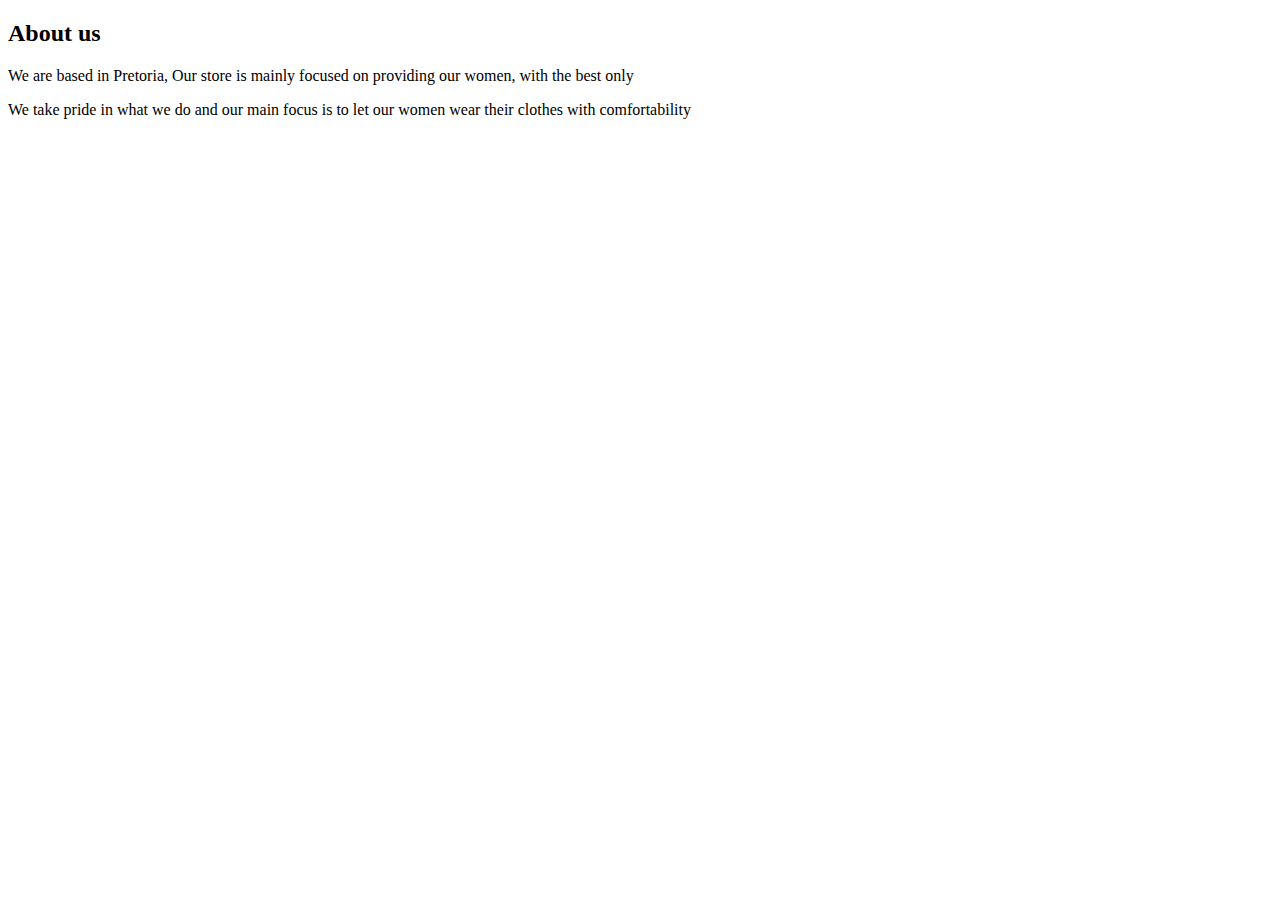
<file: About.html>
<!DOCTYPE html>
<html>
    <head>
       <link rel="stylesheet" href="style.css">
    </head>
    <body>
        <h2>About us</h2>
        <p>We are based in Pretoria, Our store is mainly focused on providing our women, with the best only</p>
        <p>We take pride in what we do and our main focus is to let our women wear their clothes with comfortability</p>
    </body>
</html>
</file>
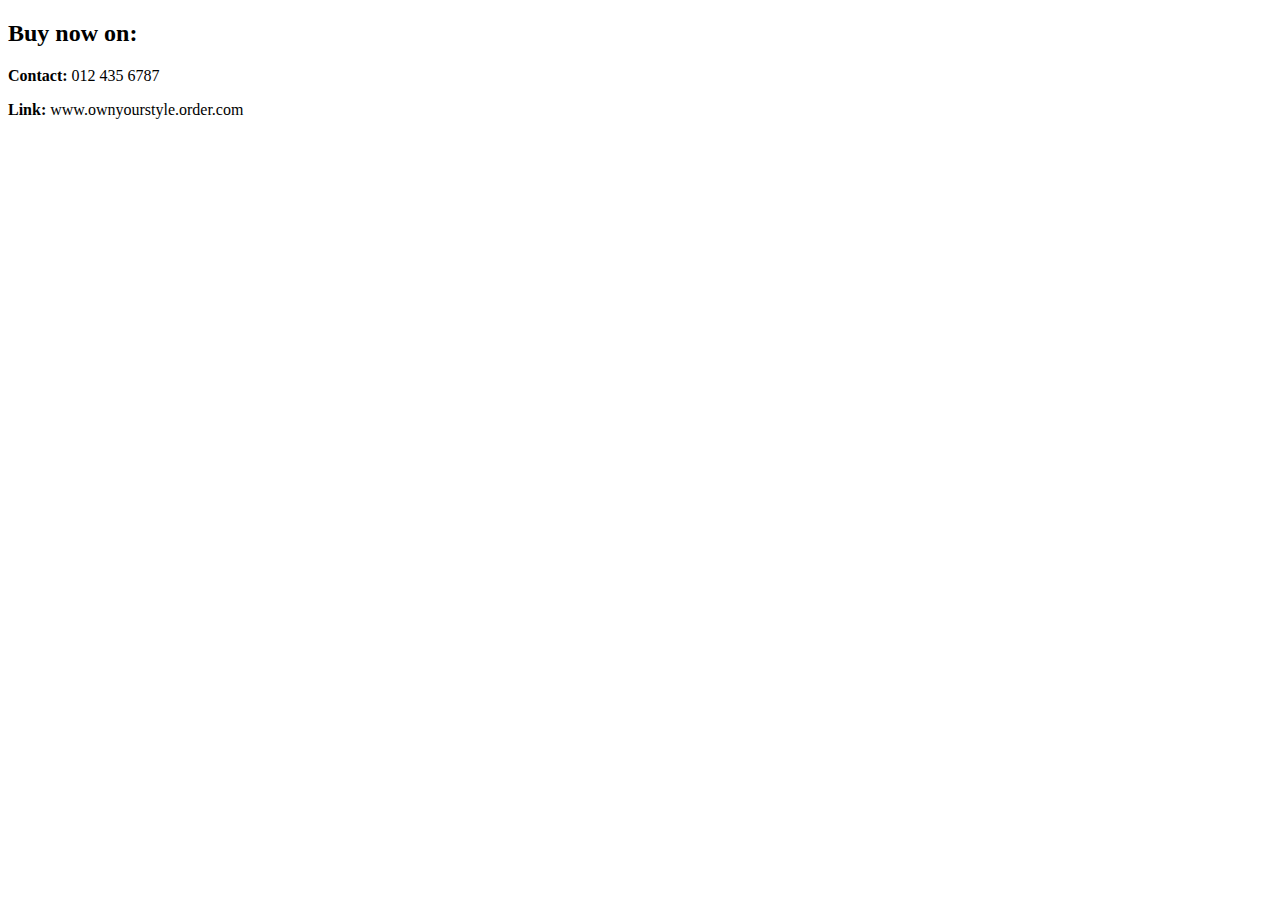
<file: Buy Now.html>
<!DOCTYPE html>
<html>
    <head>
        <link rel="stylesheet" href="style.css">
        <body>
            <h2>Buy now on:</h2>
            <p><b>Contact:</b> 012 435 6787</p>
            <p><b>Link:</b> www.ownyourstyle.order.com</p>

        </body>
    </head>
</html>
</file>
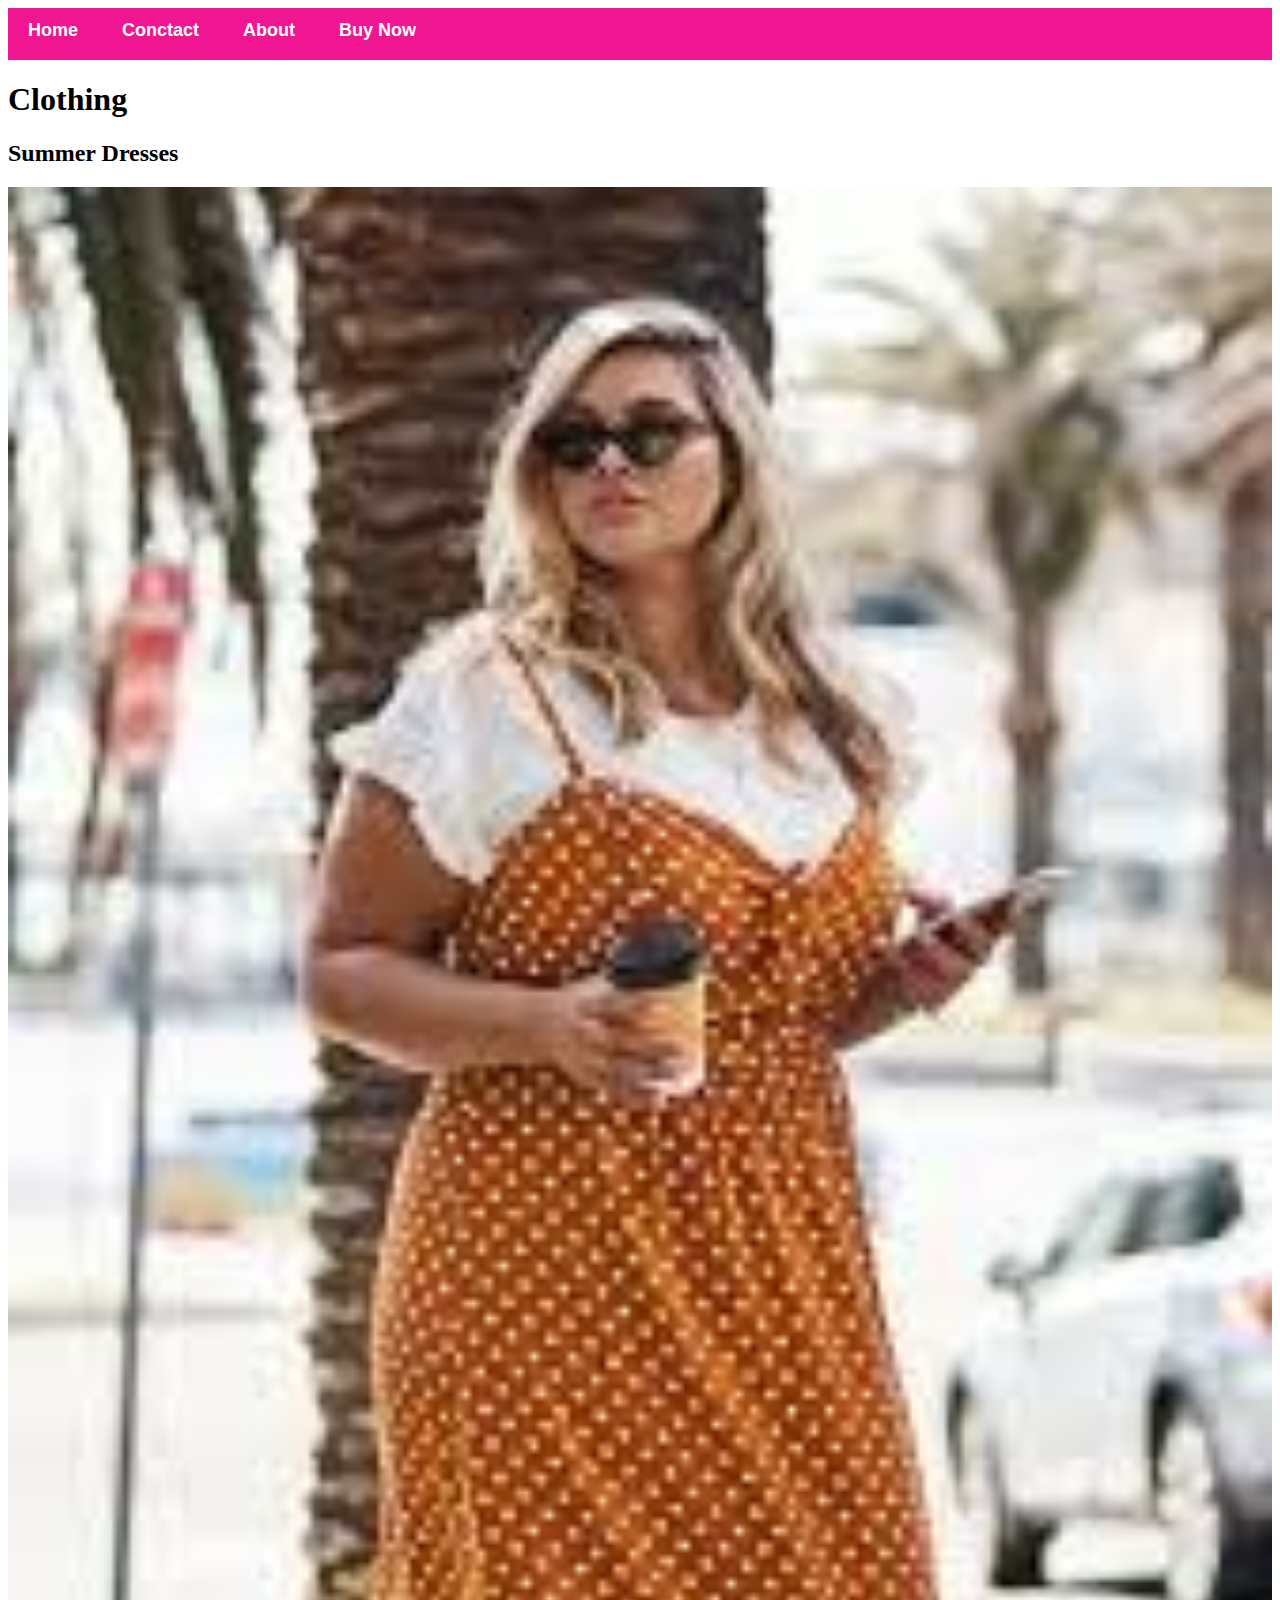
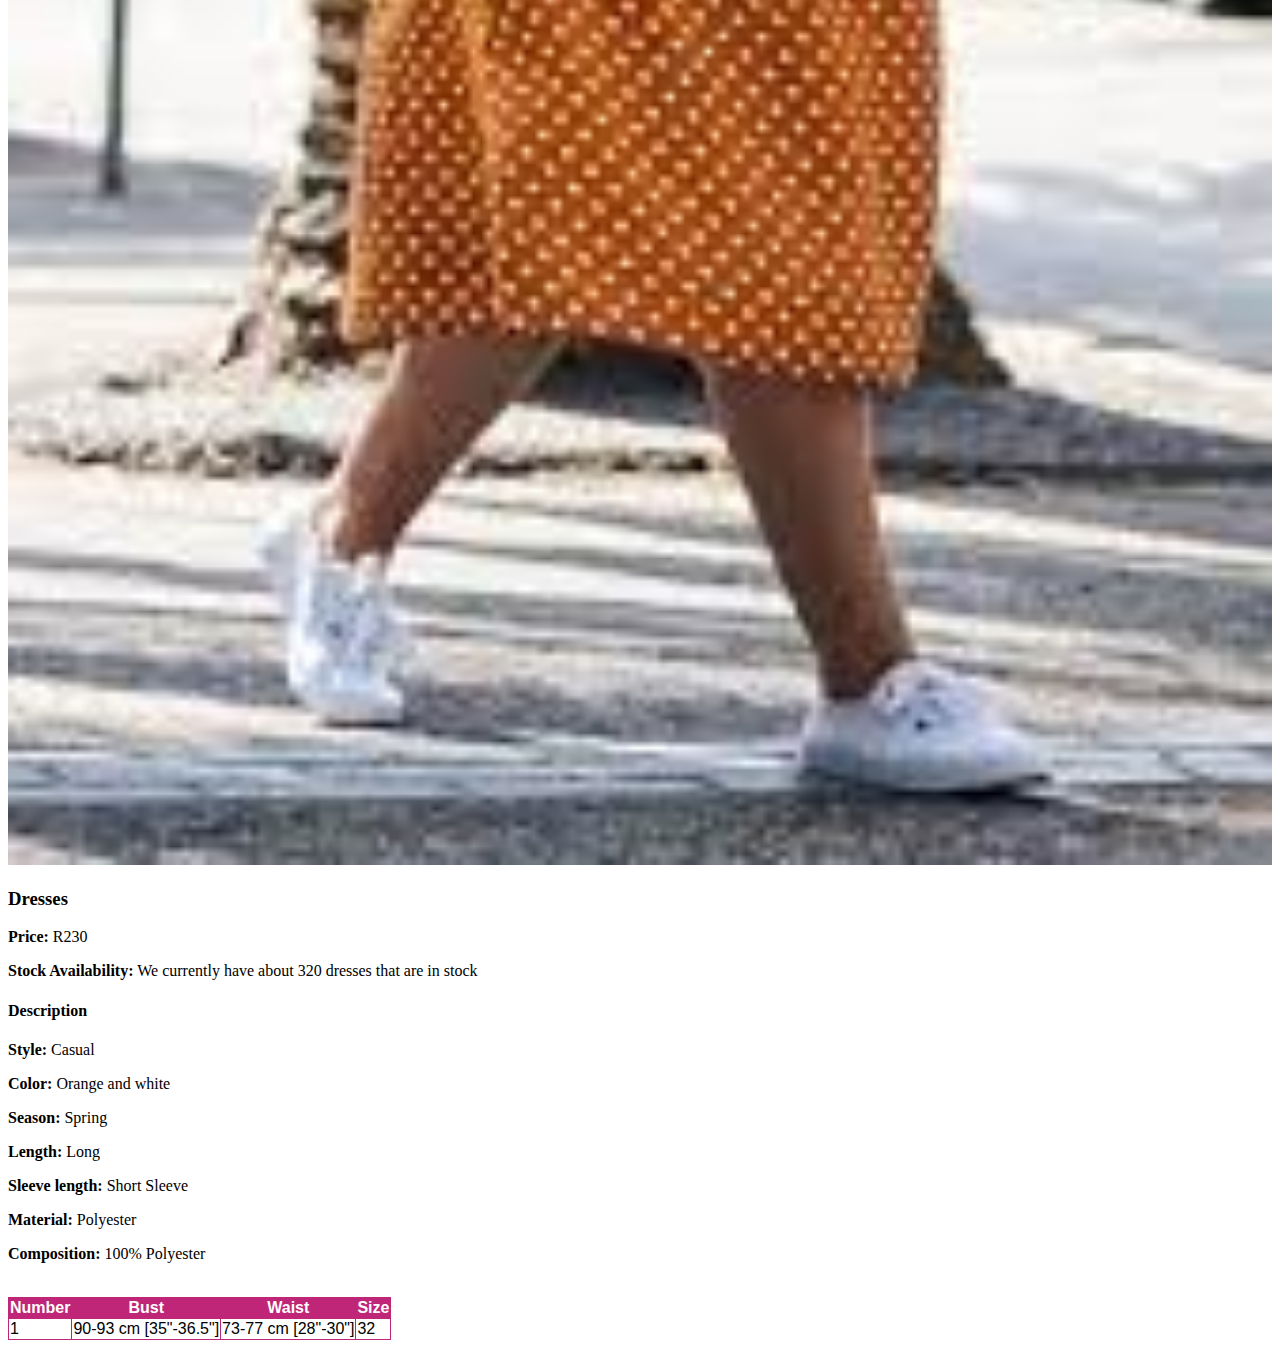
<file: clothes-1.html>
<!DOCTYPE html>
<html>
<head>
    <link rel="stylesheet" href="style.css">
</head>
<body>
    <div id="menu">
    <a href="index.html">Home</a>
    <a href="Contact.html">Conctact</a>
    <a href="About.html">About</a>
    <a href="Buy Now.html">Buy Now</a>
</div>

    <h1>Clothing</h1>
    <h2>Summer Dresses</h2>
    <div class="gallery">
            <img src="images/clothes 3.jpg" />
    </div>
    <h3>Dresses</h3>
    <p><b>Price:</b> R230</p>
    <p><b>Stock Availability:</b> We currently have about 320 dresses that are in stock</p>
    <h4>Description</h4>
     <p><b>Style:</b> Casual</p>
     <p><b>Color:</b> Orange and white</p>
     <p><b>Season:</b> Spring </p>
     <p><b>Length:</b> Long</p>
     <p><b>Sleeve length:</b> Short Sleeve</p>
     <P><b>Material:</b> Polyester</P>
     <p><b>Composition:</b> 100% Polyester</p>
    <br>
    <!DOCTYPE html>
    <html>
        <head>
        <link rel="stylesheet" href="style.css"/>
        </head>
        <body>
            <table border="1">
                <tr>
                    <th>Number</th>
                    <th>Bust</th>
                    <th>Waist</th>
                    <th>Size</th>
                </tr>
                <tr>
                    <td>1</td>
                    <td>90-93 cm [35"-36.5"]</td>
                    <td>73-77 cm [28"-30"]</td>
                    <td>32</td>
                </tr>
            </table>
        </body>
    </html>
</body>
</html>
</file>
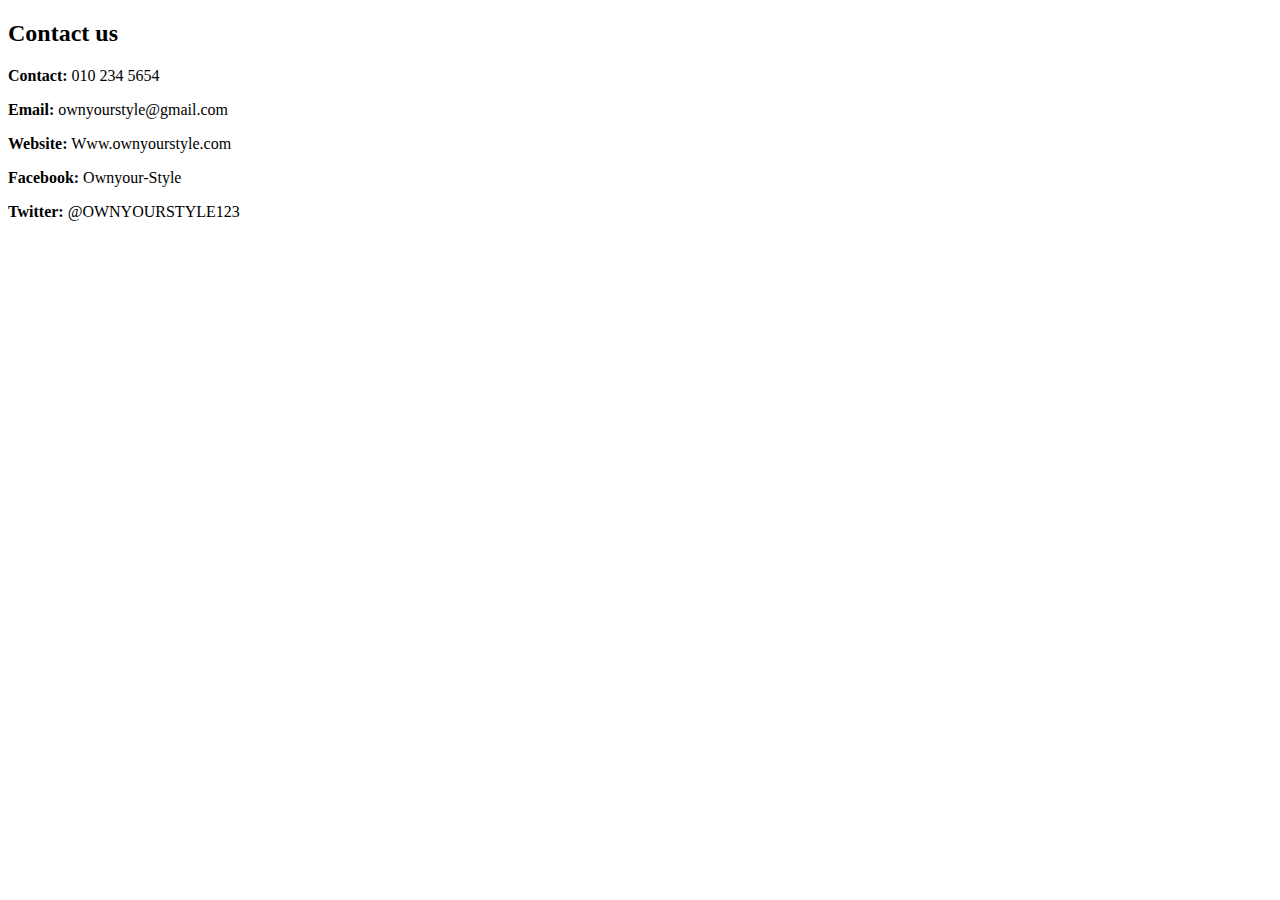
<file: Contact.html>
<!DOCTYPE html>
<html>
   <head>
       <link rel="stylesheet" href="style.css">
   </head>
   <body>
       <h2>Contact us</h2>
       <p><b>Contact:</b> 010 234 5654</p>
       <p><b>Email:</b> ownyourstyle@gmail.com</p>
       <p><b>Website:</b> Www.ownyourstyle.com</p>
       <p><b>Facebook:</b> Ownyour-Style</p>
       <p><b>Twitter:</b> @OWNYOURSTYLE123</p>


   </body>
</html>
</file>
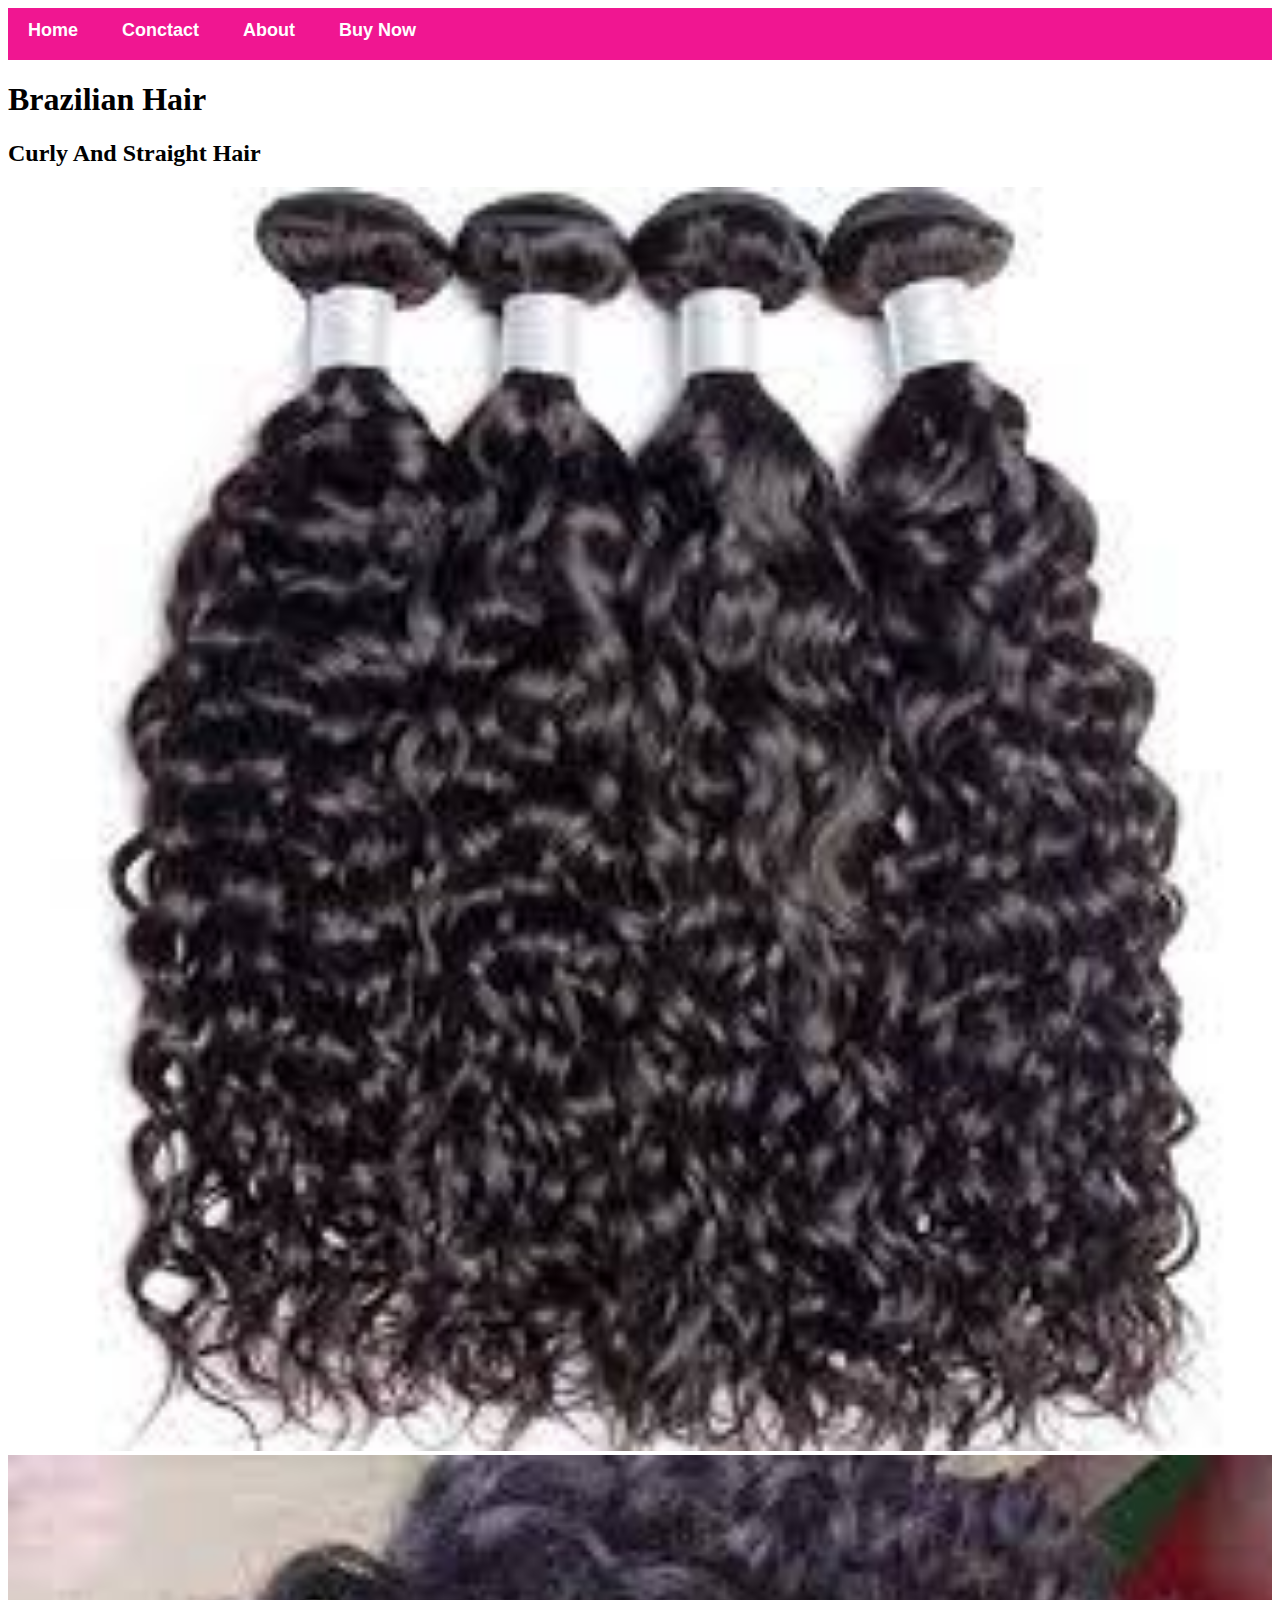
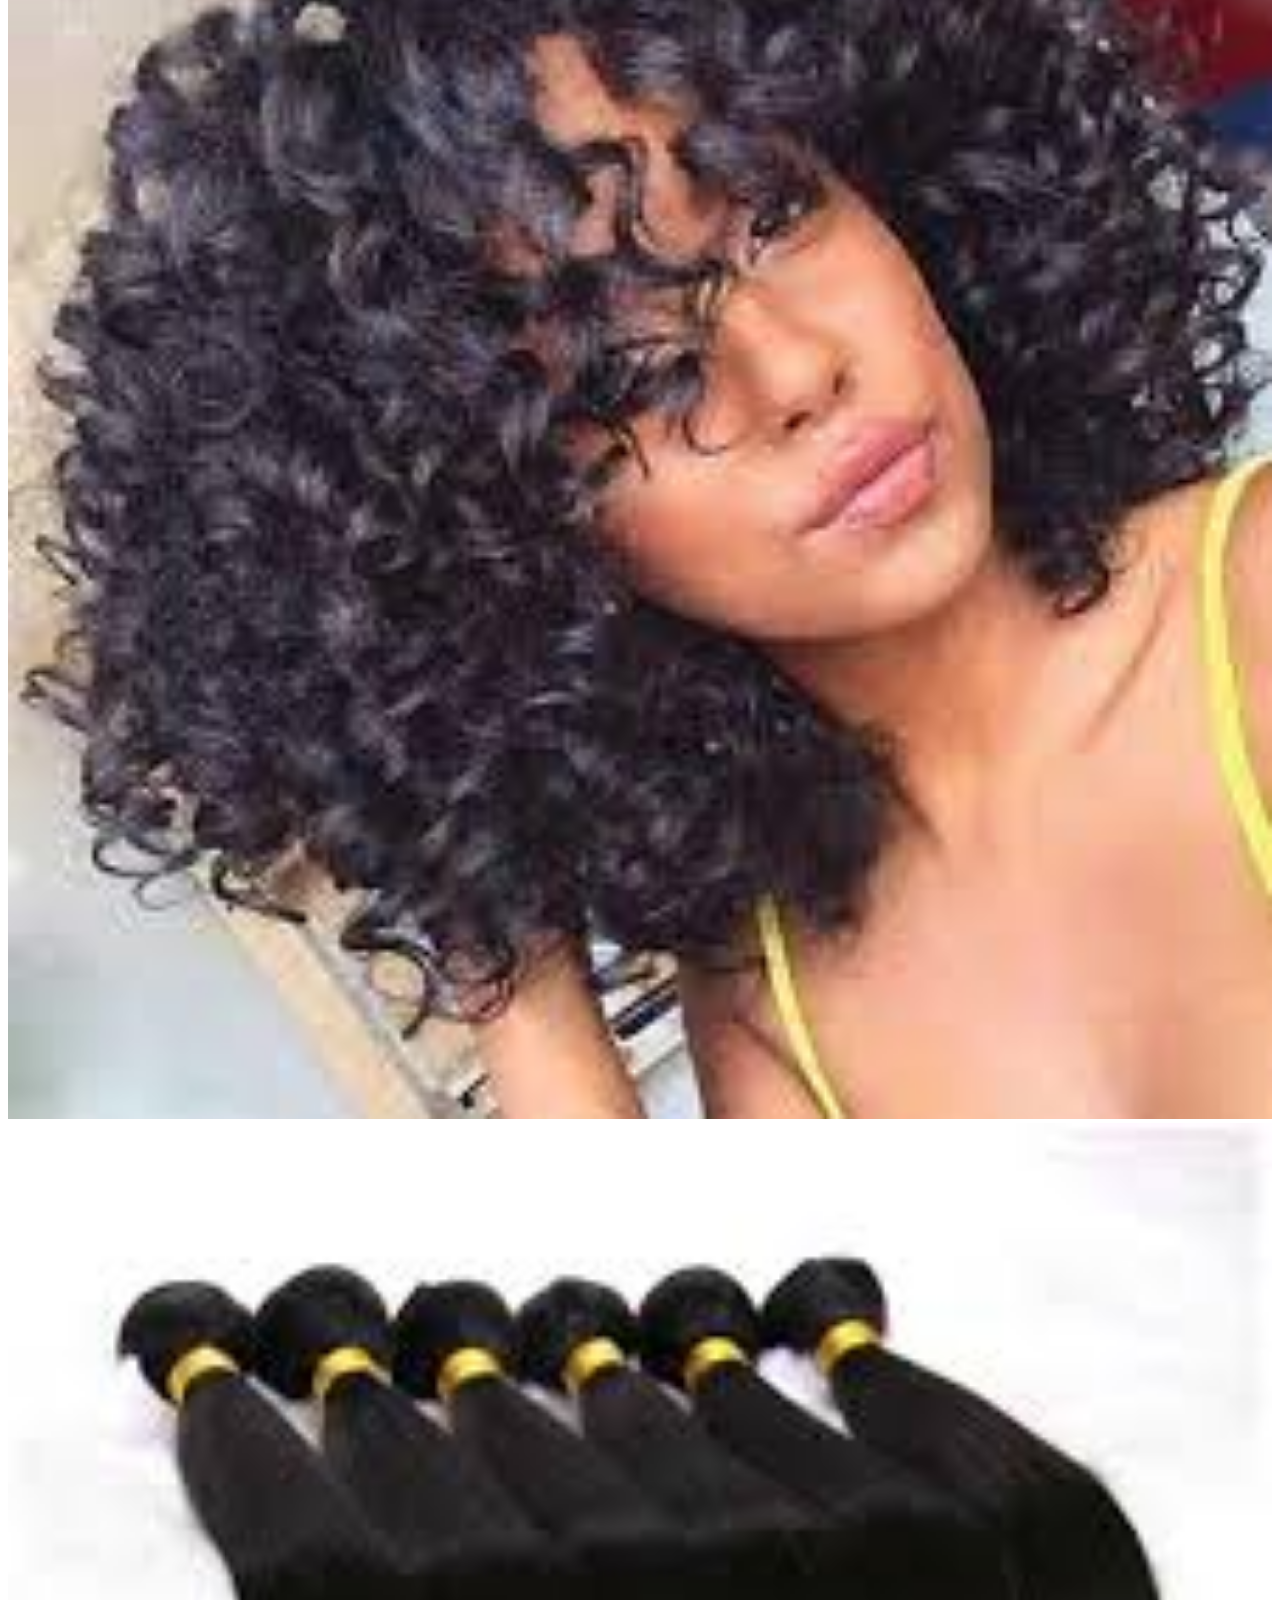
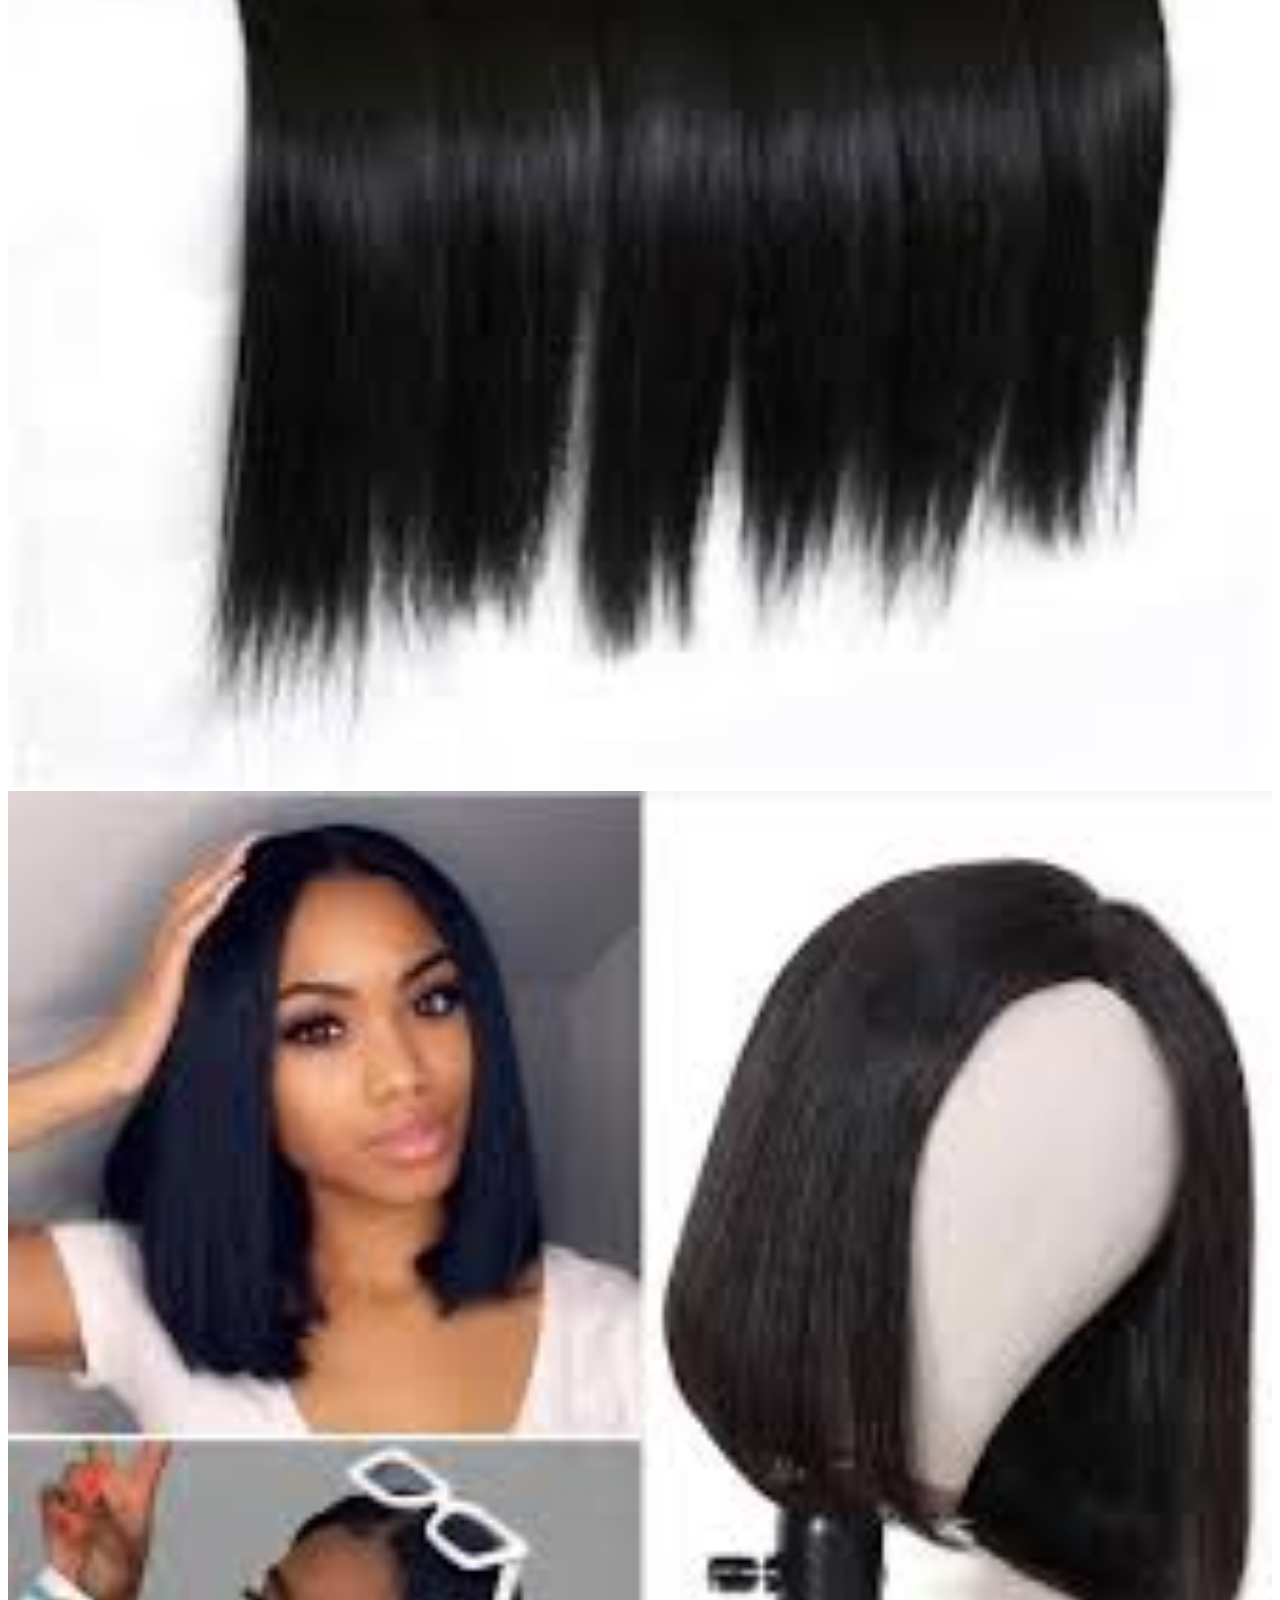
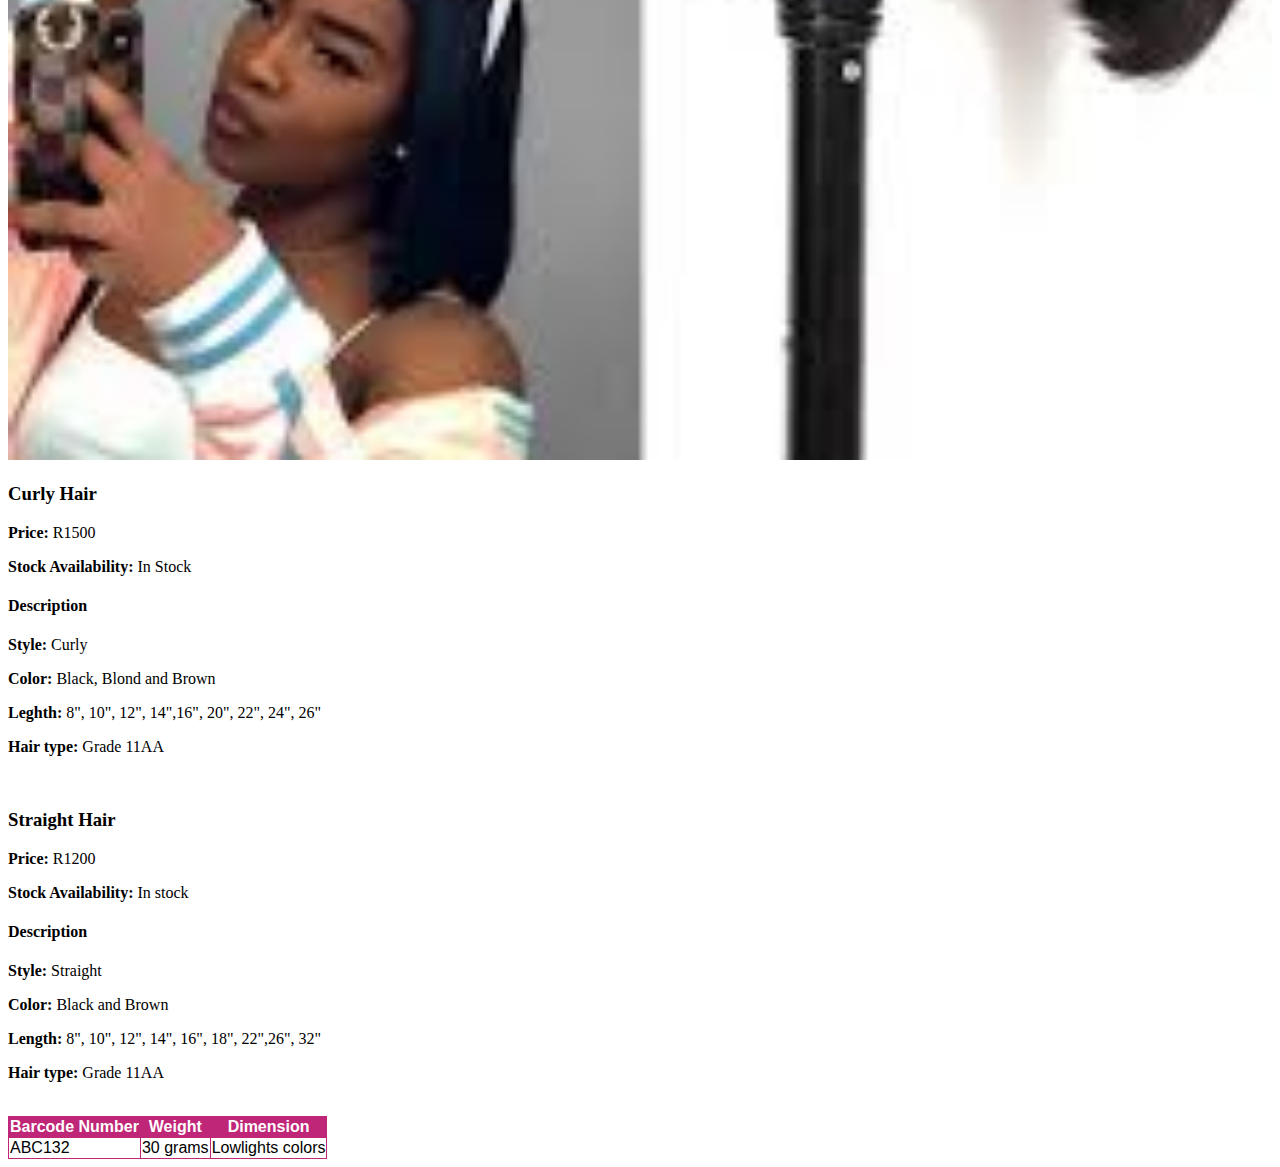
<file: hair-2.html>
<!DOCTYPE html>
<html>
    <head>
        <link rel="stylesheet" href="style.css">
        <body>
            <div id="menu">
            <a href="index.html">Home</a>
            <a href="Contact.html">Conctact</a>
            <a href="About.html">About</a>
            <a href="Buy Now.html">Buy Now</a>
        </div>

            <h1>Brazilian Hair</h1>
            <h2>Curly And Straight Hair</h2>
            <div class="gallery">
                <img src="images/hair 2.jpg">
                <img src="images/hair 3.jpg">
                <img src="images/hair 4.jpg">
                <img src="images/hair 5.jpg">

            </div>
            <h3>Curly Hair</h3>
            <p><b>Price:</b> R1500</p>
            <p><b>Stock Availability:</b>  In Stock</p>
            <h4>Description</h4>
            <p><b>Style:</b>  Curly</p>
            <p><b>Color:</b>  Black, Blond and Brown</p>
            <p><b>Leghth:</b> 8", 10", 12", 14",16", 20", 22", 24", 26"</p>
            <p><b>Hair type:</b> Grade 11AA</p>
            <br>
            <h3>Straight Hair</h3>
            <p><b>Price:</b> R1200</p>
            <p><b>Stock Availability:</b> In stock</p>
            <h4>Description</h4>
            <p><b>Style:</b> Straight</p>
            <p><b>Color:</b> Black and Brown</p>
            <p><b>Length:</b> 8", 10", 12", 14", 16", 18", 22",26", 32"</p>
            <p><b>Hair type:</b> Grade 11AA</p>
            <br>
            <!DOCTYPE html>
            <html>
                <head>
                <link rel="stylesheet" href="style.css"/>
                </head>
                <body>
                    <table border="1">
                        <tr>
                                <th>Barcode Number</th>
                                <th>Weight</th>
                                <th>Dimension</th>
                            </tr>
                            <tr>
                                <td>ABC132</td>
                                <td>30 grams</td>
                                <td>Lowlights colors</td>
                            </tr>
                    </table>
                </body>
            </html>
        </body>
        </html>


                          



        </body>
    </head>
</html>
</file>
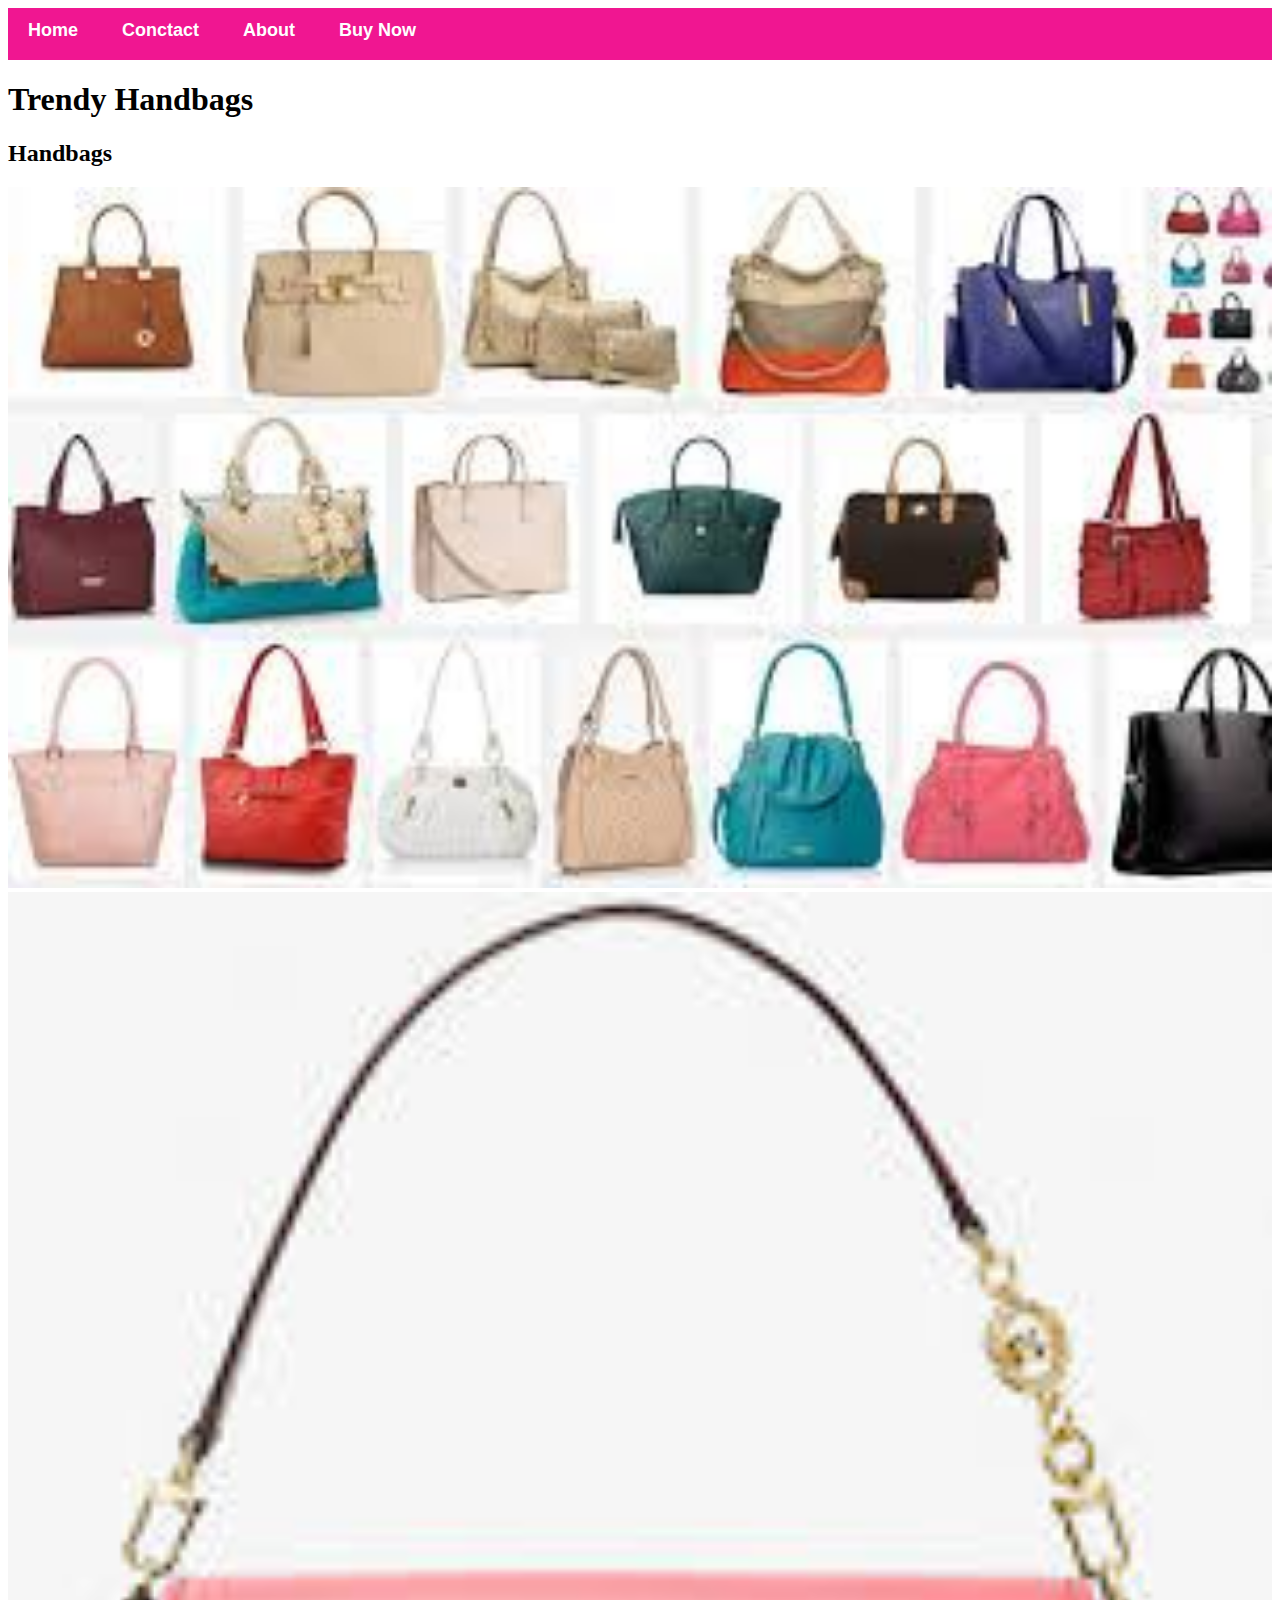
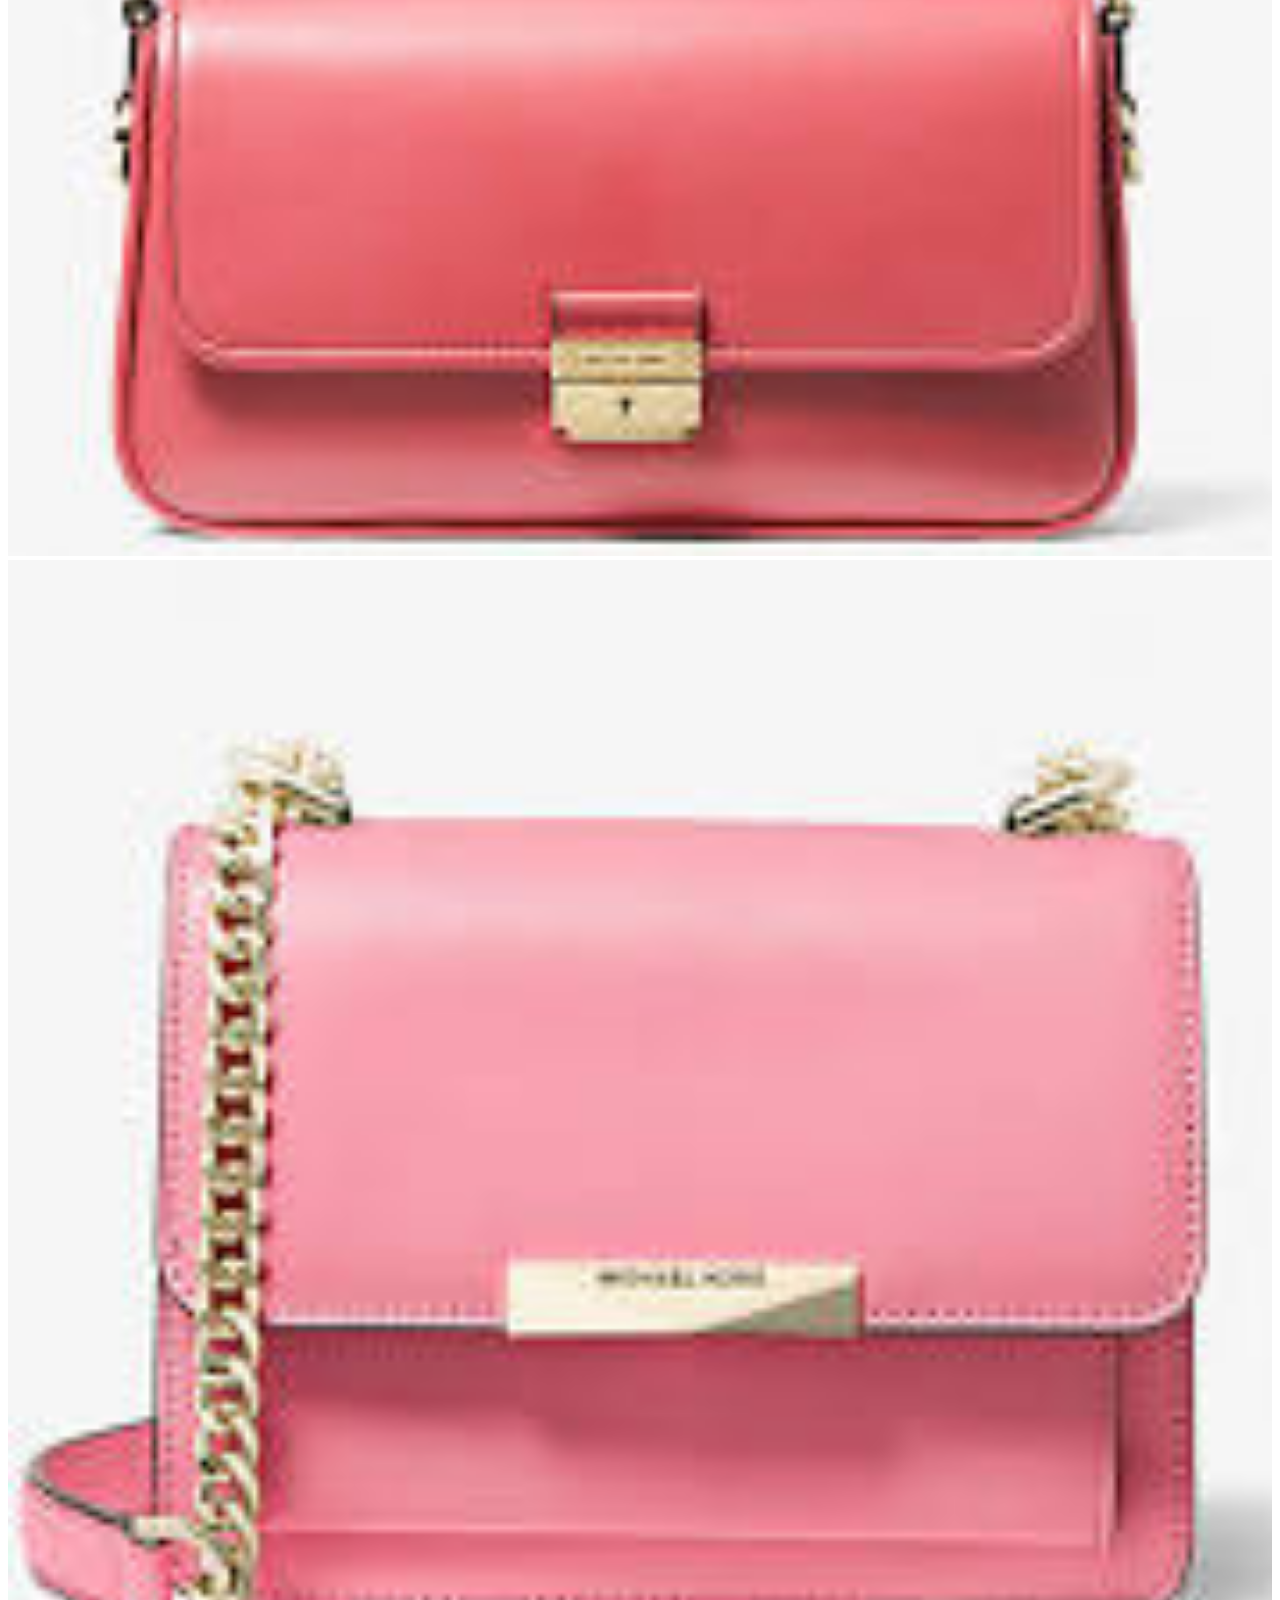
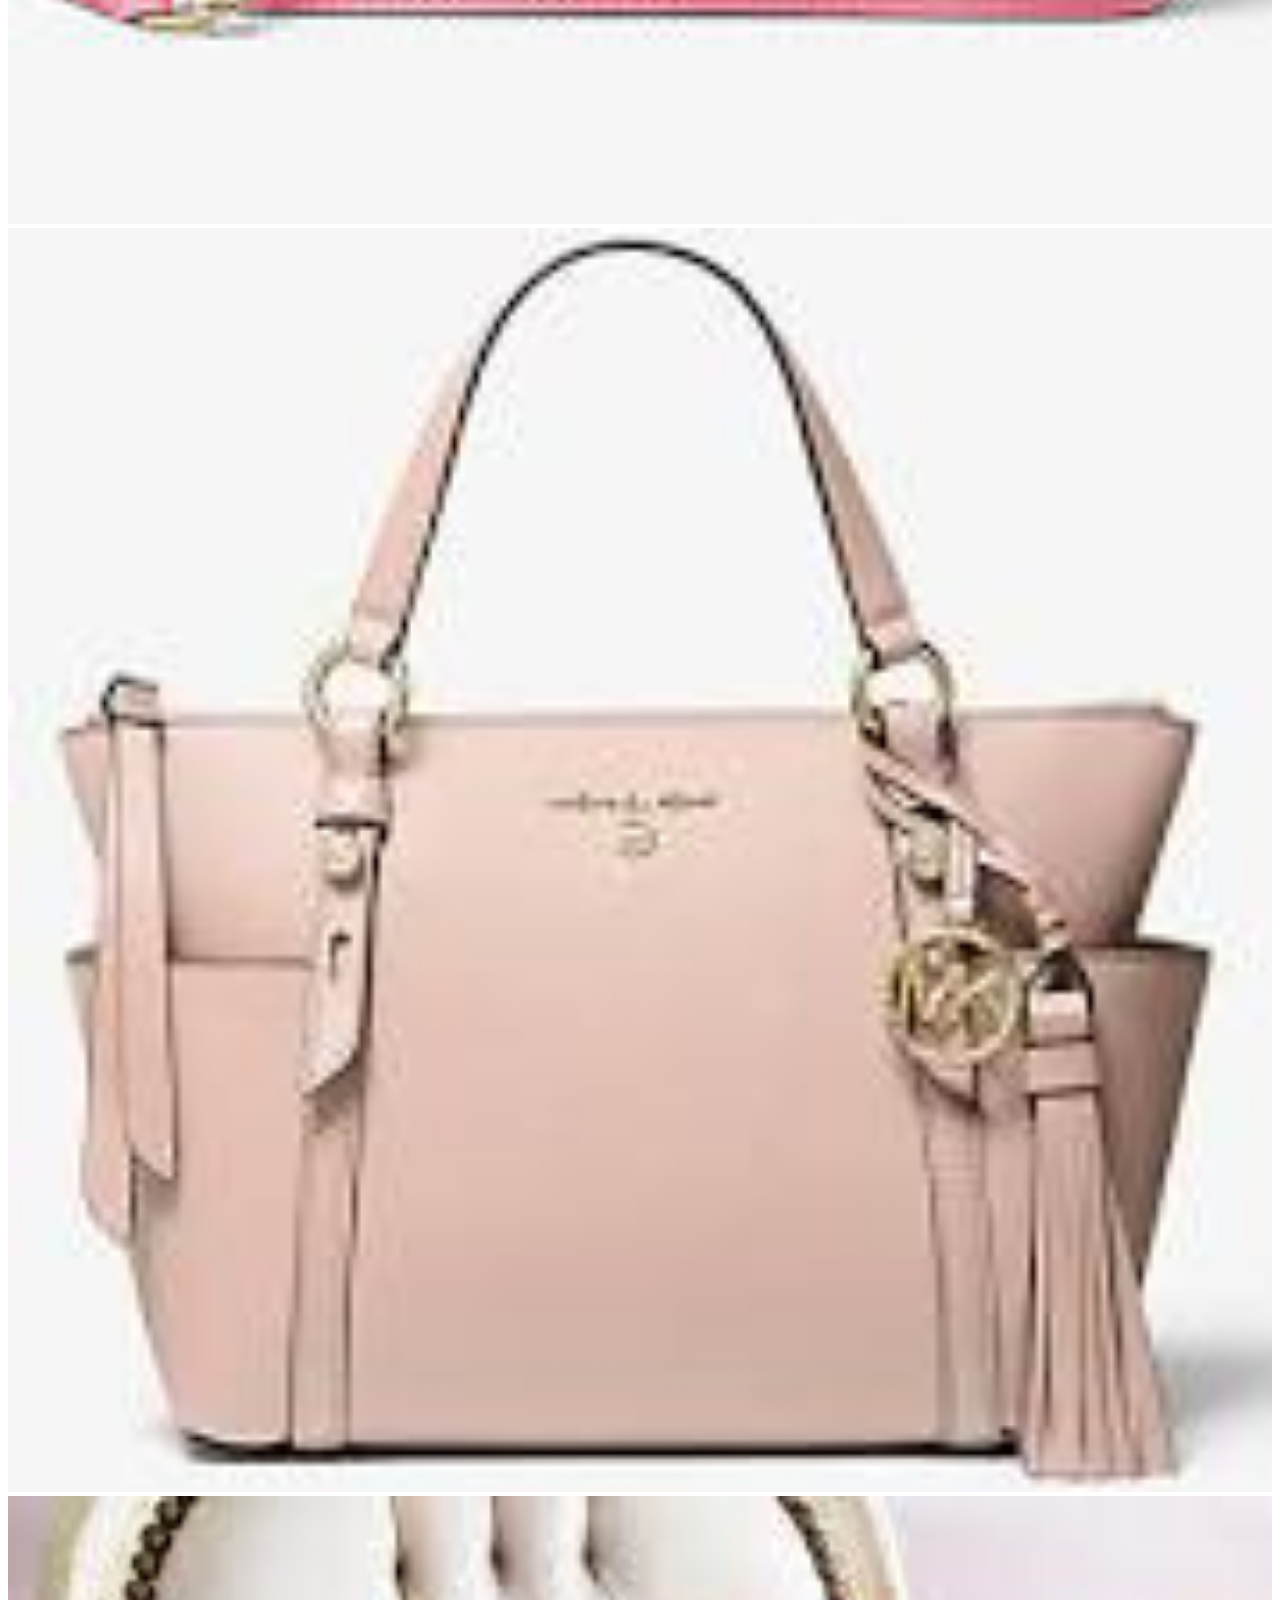
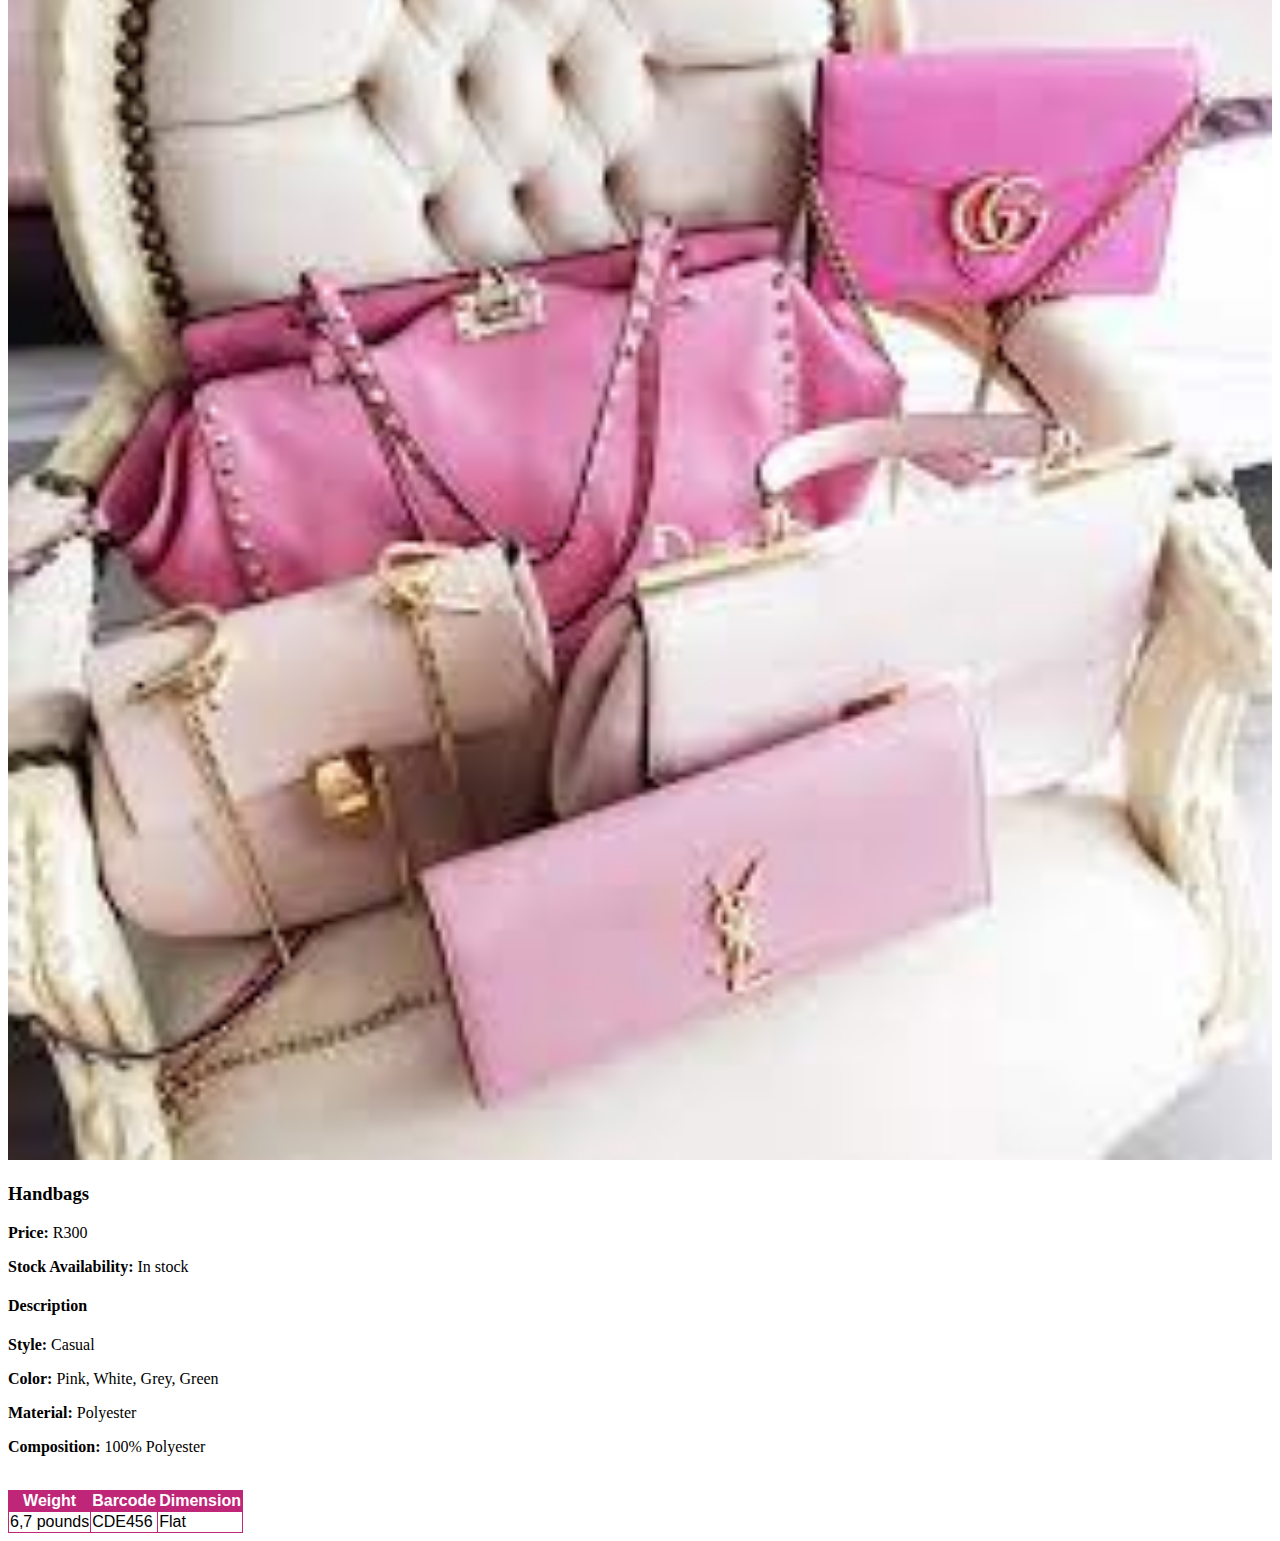
<file: handbags-3.html>
<!DOCTYPE html>
<html>
<head>
    <link rel="stylesheet" href="style.css">
</head>
<body>
    <div id="menu">
    <a href="index.html">Home</a>
    <a href="Contact.html">Conctact</a>
    <a href="About.html">About</a>
    <a href="Buy Now.html">Buy Now</a>
</div>

    <h1>Trendy Handbags</h1>
    <h2>Handbags</h2>
    <div class="gallery">
            <img src="images/Handbag 2.jpg" />
            <img src="images/handbag 3.jpg" />
            <img src="images/handbag 4.jpg" />
            <img src="images/Handbag 5.jpg" />
            <img src="images/Handbag 6.jpg" />
    </div>
    <h3>Handbags</h3>
    <p><b>Price:</b> R300</p>
    <p><b>Stock Availability:</b> In stock</p>
    <h4>Description</h4>
     <p><b>Style:</b> Casual</p>
     <p><b>Color:</b> Pink, White, Grey, Green</p>
     <P><b>Material:</b> Polyester</P>
     <p><b>Composition:</b> 100% Polyester</p>
    <br>
    <!DOCTYPE html>
    <html>
        <head>
        <link rel="stylesheet" href="style.css"/>
        </head>
        <body>
            <table border="1">
                <tr>
                    <th>Weight</th>
                    <th>Barcode</th>
                    <th>Dimension</th>
                </tr>
                <tr>
                    <td>6,7 pounds</td>
                    <td>CDE456</td>
                    <td>Flat</td>
                </tr>
            </table>
        </body>
    </html>
</body>
</html>
</file>
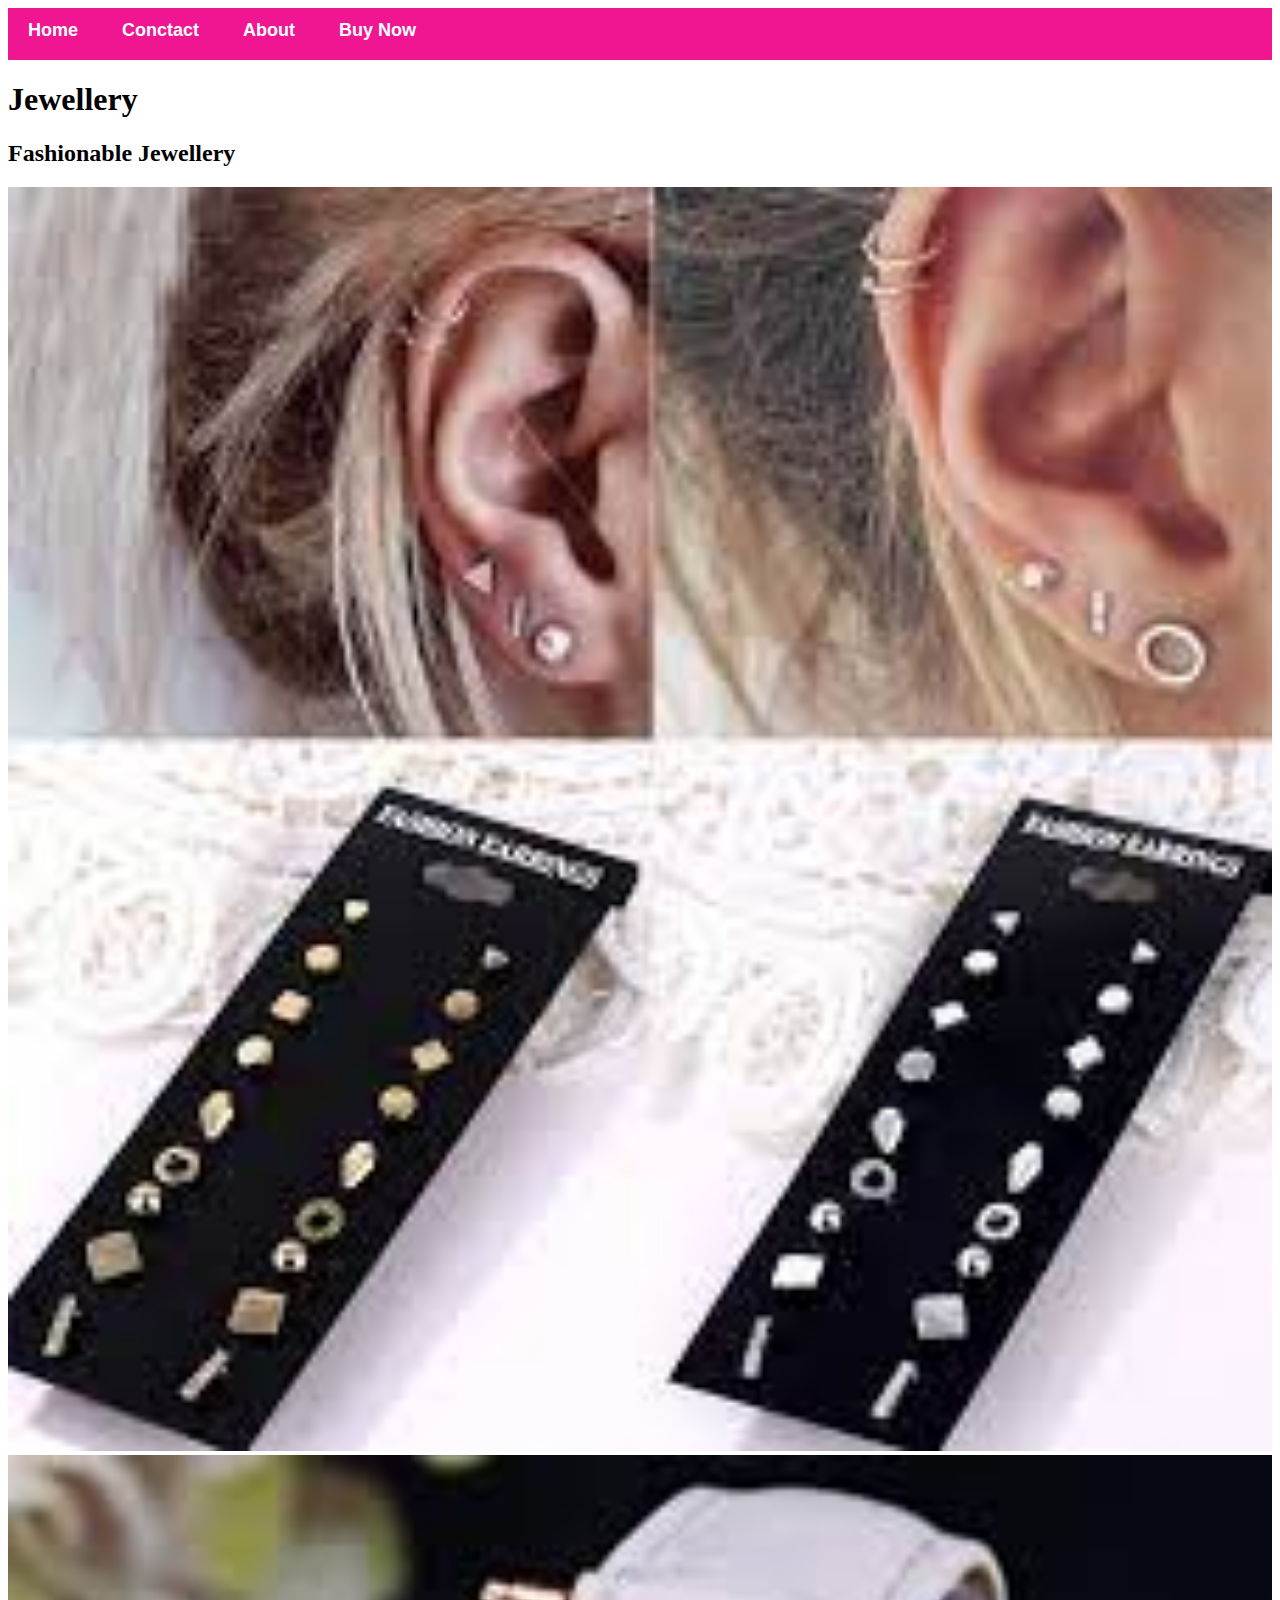
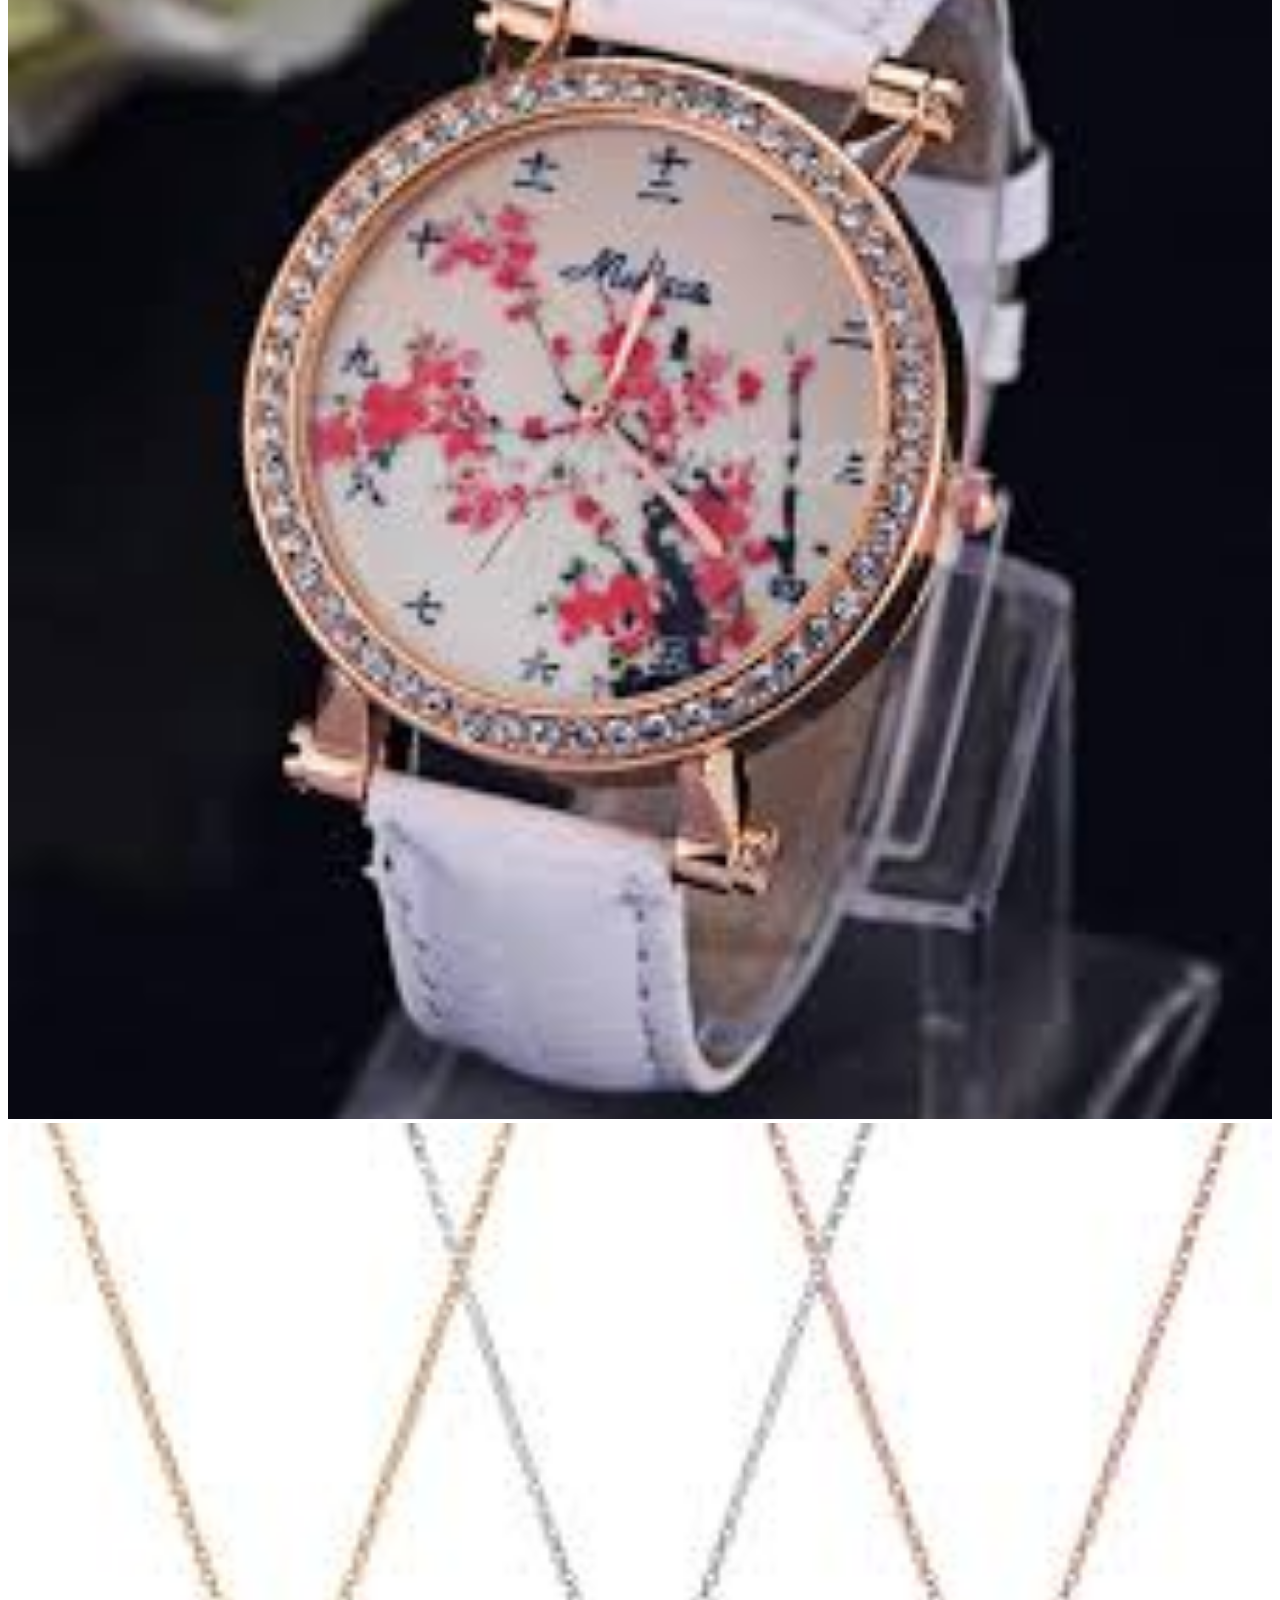
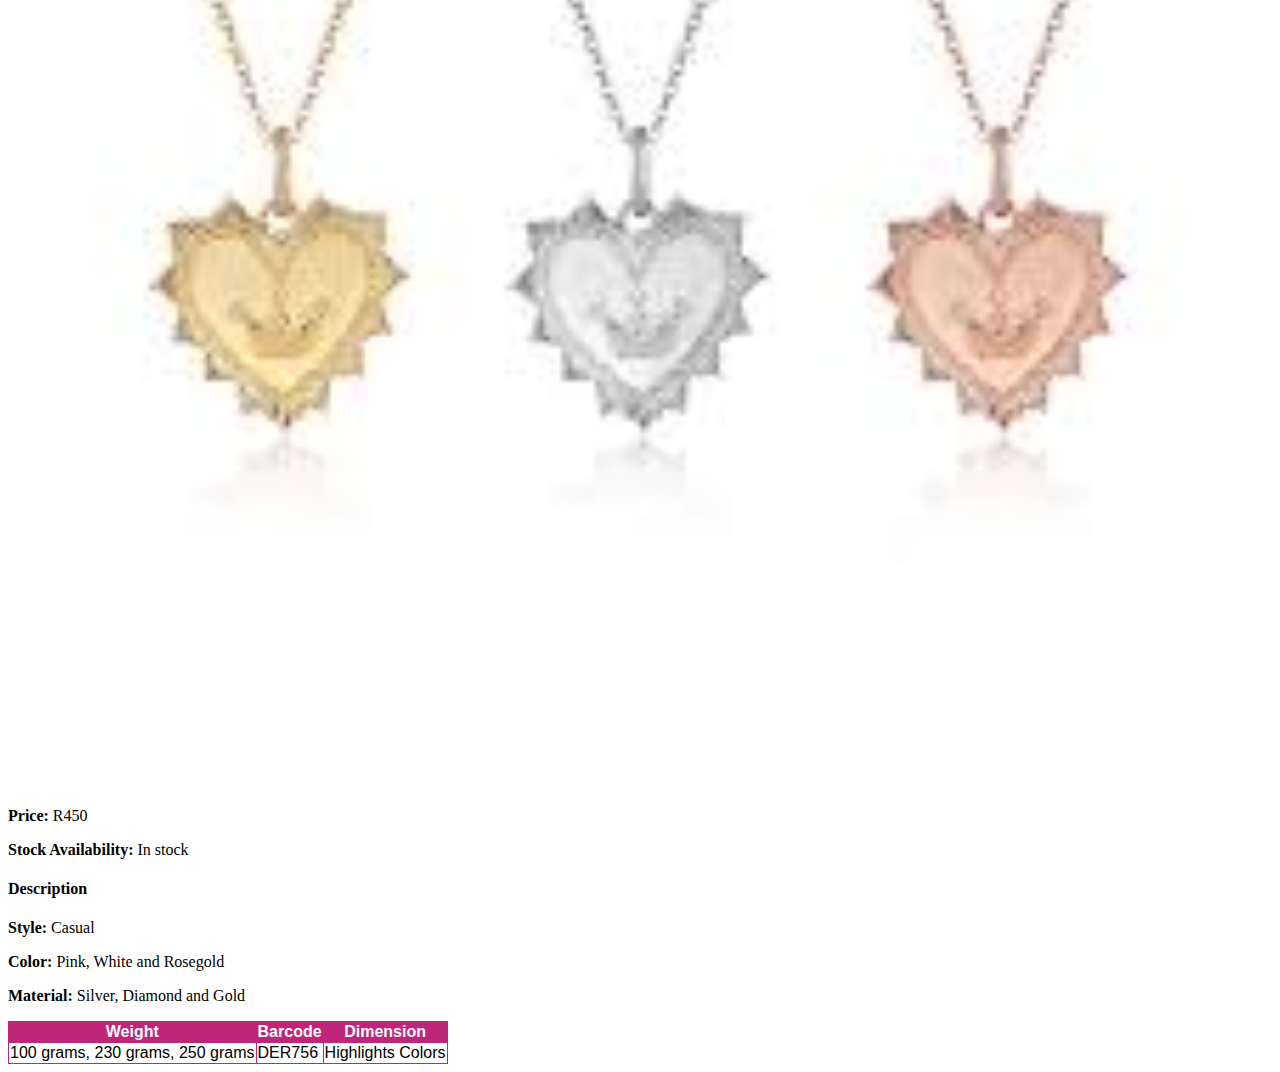
<file: Jewellery-4.html>
<!DOCTYPE html>
<html>
<head>
    <link rel="stylesheet" href="style.css">
</head>
<body>
    <div id="menu">
    <a href="index.html">Home</a>
    <a href="Contact.html">Conctact</a>
    <a href="About.html">About</a>
    <a href="Buy Now.html">Buy Now</a>
</div>

    <h1>Jewellery</h1>
    <h2>Fashionable Jewellery</h2>
    <div class="gallery">
            <img src="images/jewellery 2.jpg" />
            <img src="images/jewellery 3.jpg" />
            <img src="images/jewellery 4.jpg" />
    </div>
    <p><b>Price:</b> R450</p>
    <p><b>Stock Availability:</b> In stock</p>
    <h4>Description</h4>
     <p><b>Style:</b> Casual</p>
     <p><b>Color:</b> Pink, White and Rosegold</p>
     <P><b>Material:</b> Silver, Diamond and Gold</P>
    <!DOCTYPE html>
    <html>
        <head>
        <link rel="stylesheet" href="style.css"/>
        </head>
        <body>
            <table border="1">
                <tr>
                    <th>Weight</th>
                    <th>Barcode</th>
                    <th>Dimension</th>
                </tr>
                <tr>
                    <td>100 grams, 230 grams, 250 grams</td>
                    <td>DER756</td>
                    <td>Highlights Colors</td>
                </tr>
            </table>
        </body>
    </html>
</body>
</html>
</file>
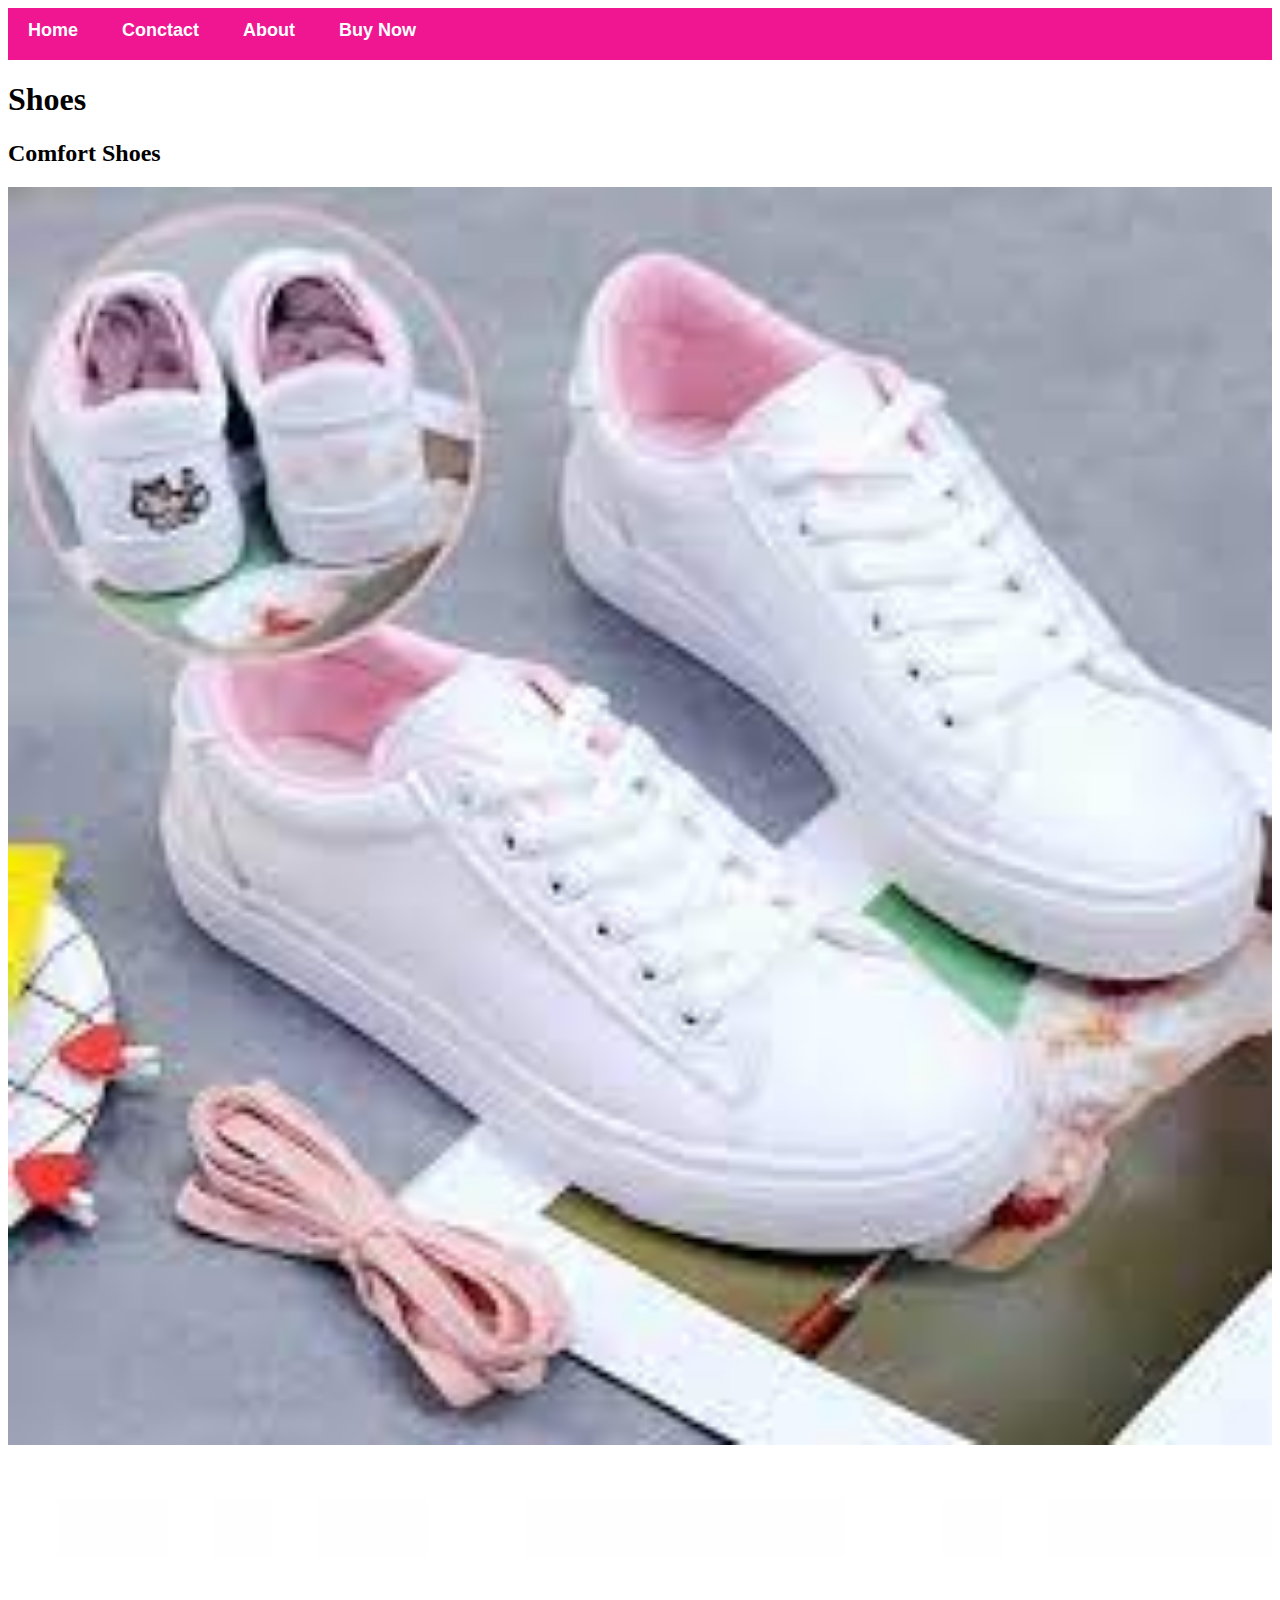
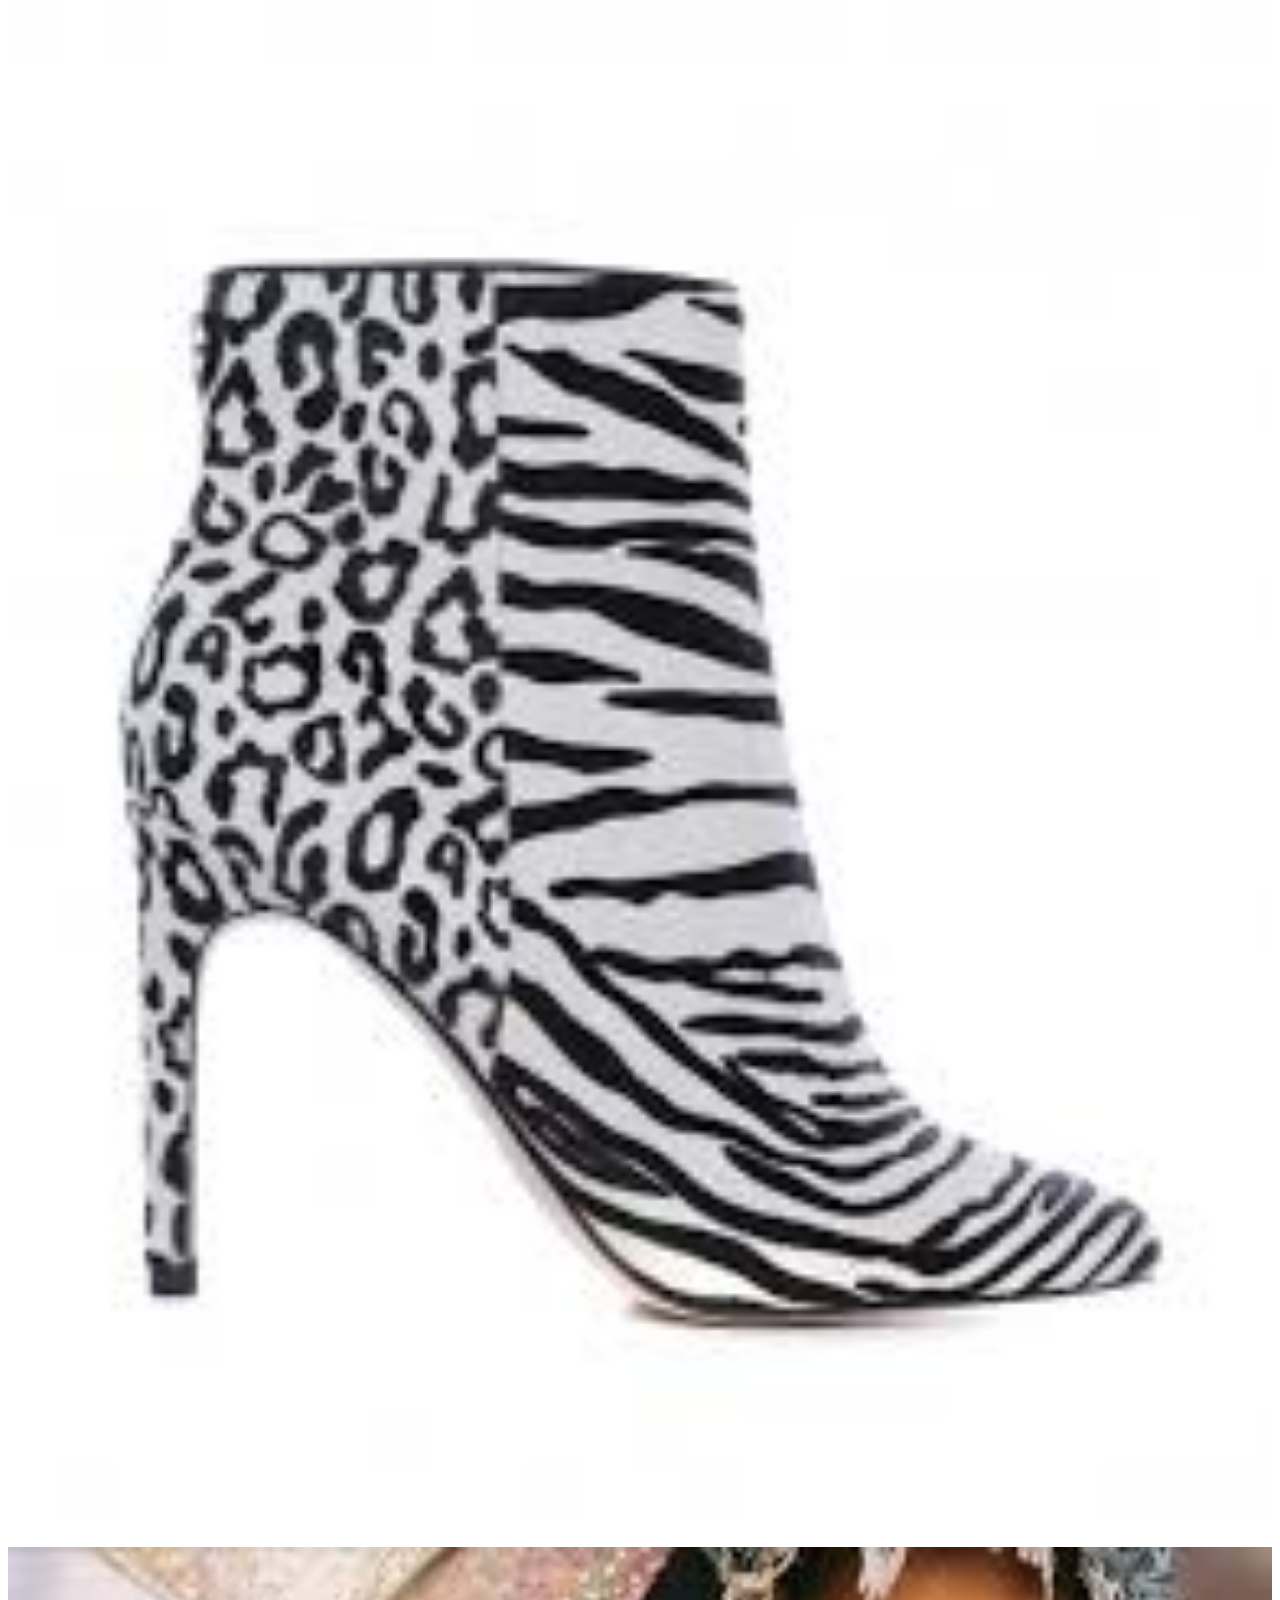
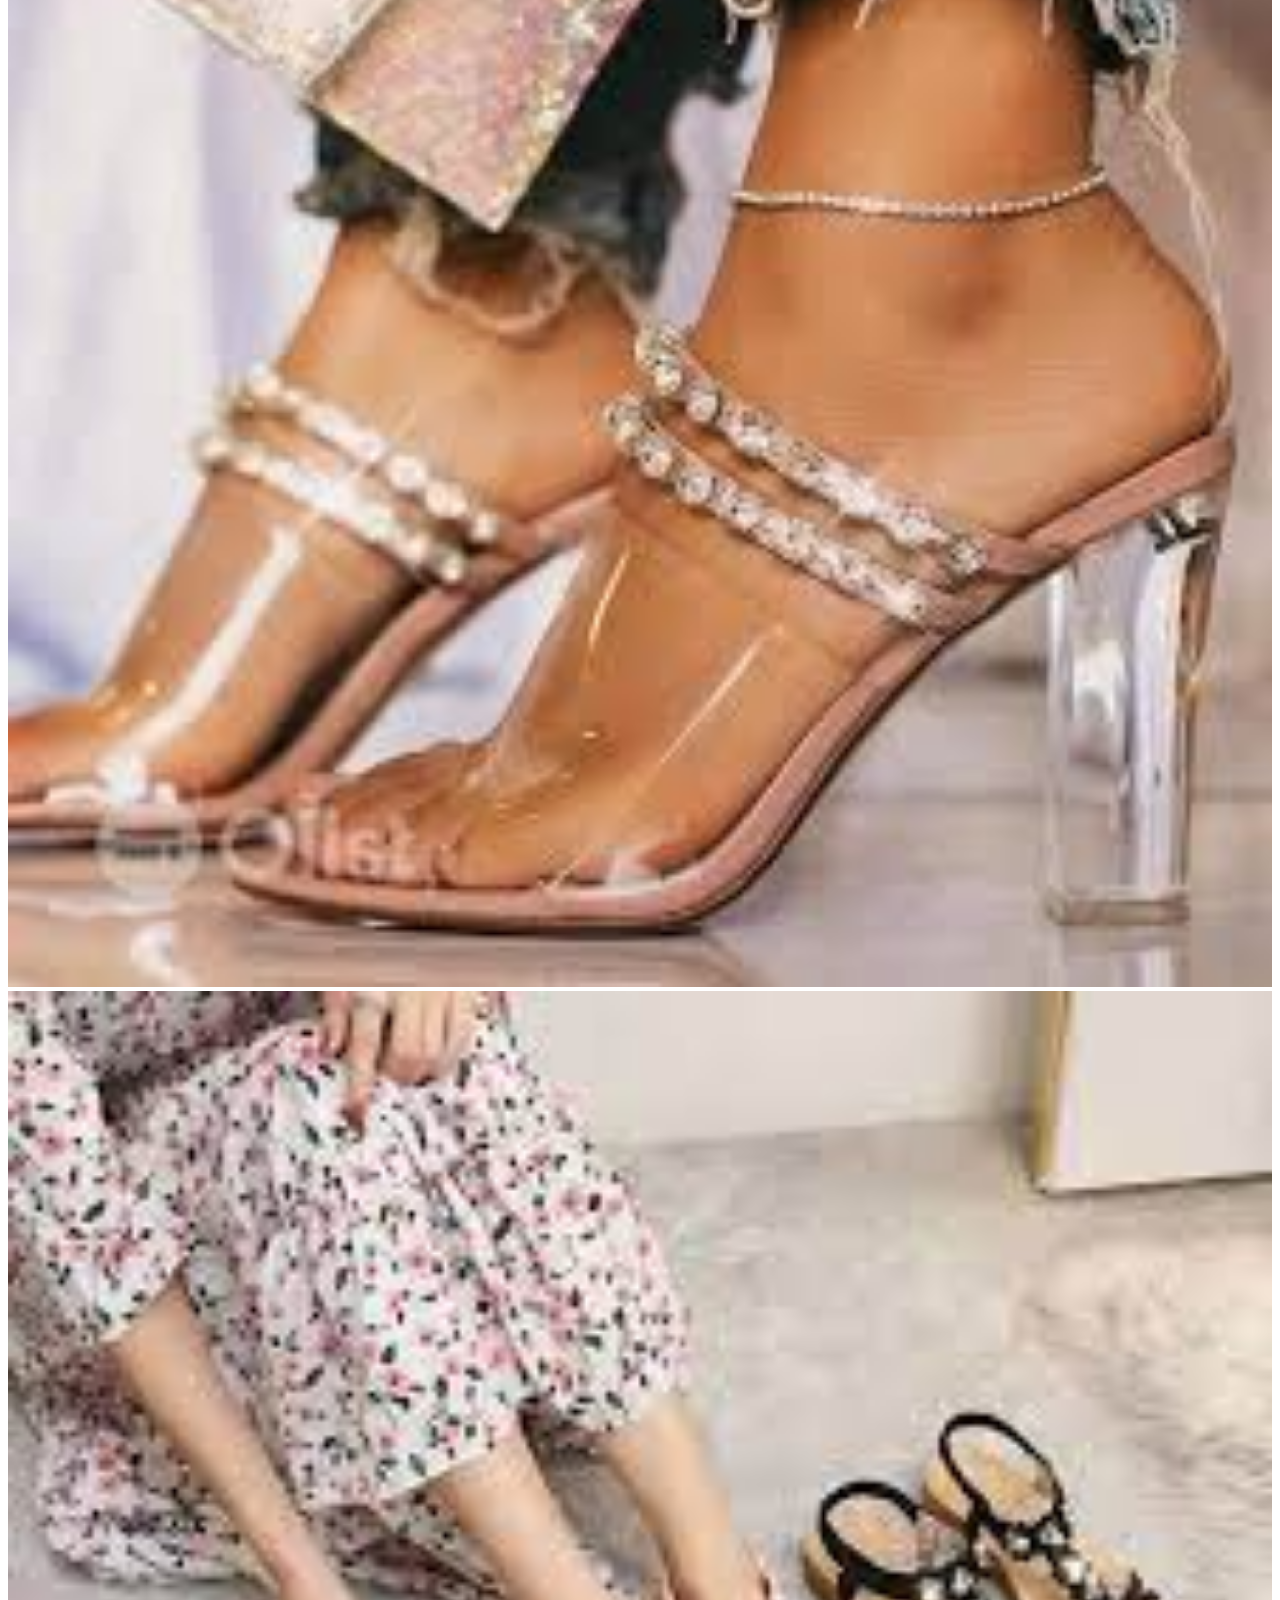
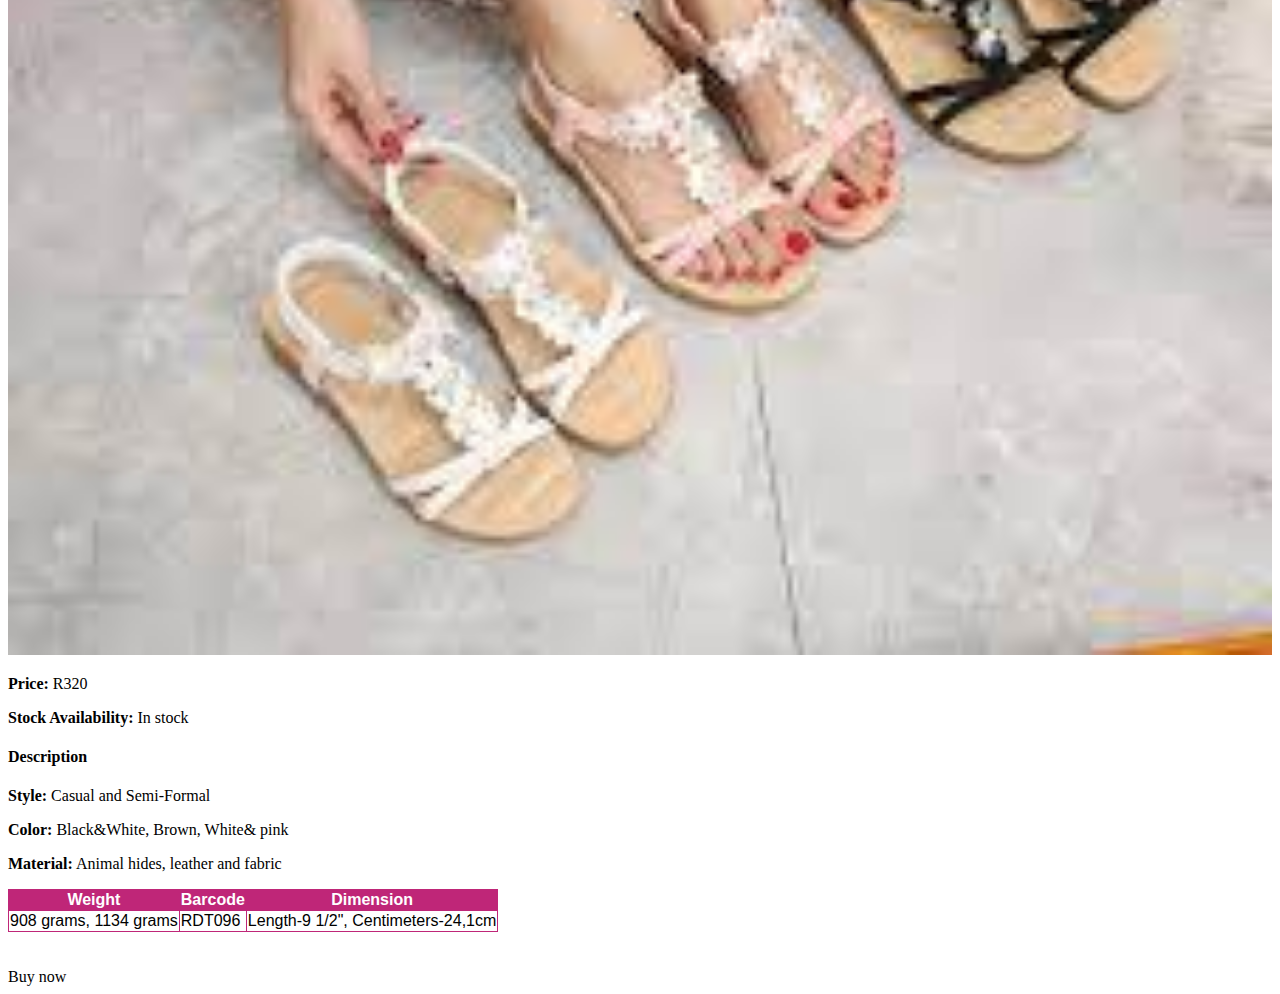
<file: Shoe-5.html>
<!DOCTYPE html>
<html>
<head>
    <link rel="stylesheet" href="style.css">
</head>
<body>
    <div id="menu">
    <a href="index.html">Home</a>
    <a href="Contact.html">Conctact</a>
    <a href="About.html">About</a>
    <a href="Buy Now.html">Buy Now</a>
</div>

    <h1>Shoes</h1>
    <h2>Comfort Shoes</h2>
    <div class="gallery">
            <img src="images/Shoe 2.jpg" />
            <img src="images/shoe 3.jpg" />
            <img src="images/shoe 4.jpg" />
            <img src="images/shoe 5.jpg" />
    </div>
    <p><b>Price:</b> R320</p>
    <p><b>Stock Availability:</b> In stock</p>
    <h4>Description</h4>
     <p><b>Style:</b> Casual and Semi-Formal</p>
     <p><b>Color:</b> Black&White, Brown, White& pink</p>
     <P><b>Material:</b> Animal hides, leather and fabric</P>
    <!DOCTYPE html>
    <html>
        <head>
        <link rel="stylesheet" href="style.css"/>
        </head>
        <body>
            <table border="1">
                <tr>
                    <th>Weight</th>
                    <th>Barcode</th>
                    <th>Dimension</th>
                </tr>
                <tr>
                    <td>908 grams, 1134 grams</td>
                    <td>RDT096</td>
                    <td>Length-9 1/2", Centimeters-24,1cm</td>
                </tr>
            </table>
            <br/><br/>
            <label for="Buy now">Buy now</label>
        </body>
    </html>
</body>
</html>
</file>
<file: style.css>
.gallery img {
    width: 100%;

}
table{
   font-family:Arial, Helvetica, sans-serif;
   border-collapse: collapse;
   border-width: 1px;
   border-style: solid;
   border-color: #bf2678;
}
th{
  font-weight: 800;
  background-color: #bf2678;
  color: #ffffff;
     
}

#menu{
 width: 100%;
 height: 40px;
 background-color:#f01691;
 padding-top: 12px;
}

#menu a{
    color: #ffffff;
    font-family: Helvetica, sans-serif;
    font-size: 18px;
    text-decoration: none;
    font-weight: 800;

    padding-left: 20px;
    padding-right: 20px;
}

#menu a:hover{
      color:bisque;
}
</file>
